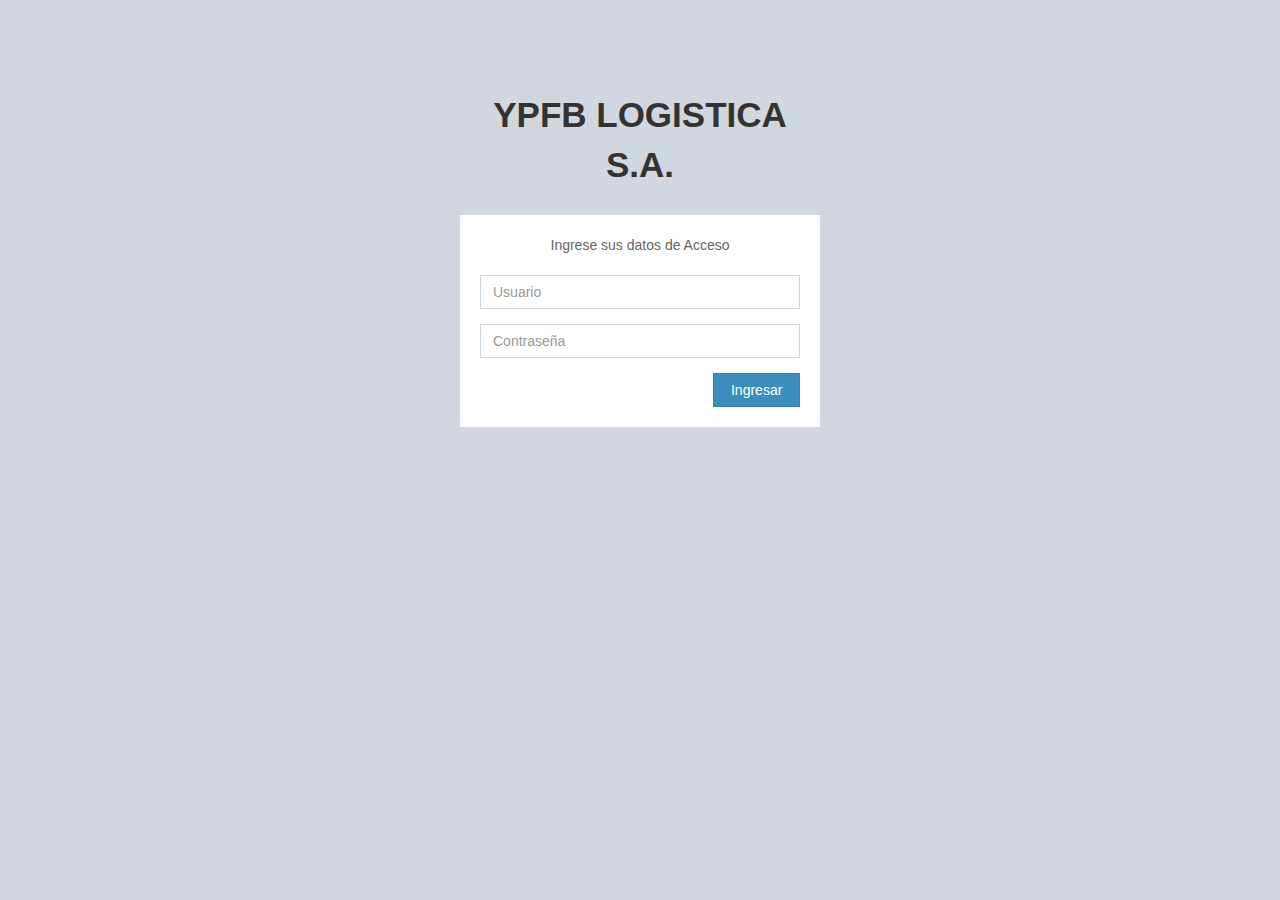
<file: index.html>
<html xmlns="http://www.w3.org/1999/xhtml" lang="en">

<head>
	<meta http-equiv="Content-Type" content="text/html; charset=utf-8" />
	<meta name="description" content="HTTrack is an easy-to-use website mirror utility. It allows you to download a World Wide website from the Internet to a local directory,building recursively all structures, getting html, images, and other files from the server to your computer. Links are rebuiltrelatively so that you can freely browse to the local site (works with any browser). You can mirror several sites together so that you can jump from one toanother. You can, also, update an existing mirror site, or resume an interrupted download. The robot is fully configurable, with an integrated help" />
	<meta name="keywords" content="httrack, HTTRACK, HTTrack, winhttrack, WINHTTRACK, WinHTTrack, offline browser, web mirror utility, aspirateur web, surf offline, web capture, www mirror utility, browse offline, local  site builder, website mirroring, aspirateur www, internet grabber, capture de site web, internet tool, hors connexion, unix, dos, windows 95, windows 98, solaris, ibm580, AIX 4.0, HTS, HTGet, web aspirator, web aspirateur, libre, GPL, GNU, free software" />
	<title>Local index - HTTrack Website Copier</title>
  <!-- Mirror and index made by HTTrack Website Copier/3.49-1 [XR&CO'2014] -->
	<style type="text/css">
	<!--

body {
	margin: 0;  padding: 0;  margin-bottom: 15px;  margin-top: 8px;
	background: #77b;
}
body, td {
	font: 14px "Trebuchet MS", Verdana, Arial, Helvetica, sans-serif;
	}

#subTitle {
	background: #000;  color: #fff;  padding: 4px;  font-weight: bold; 
	}

#siteNavigation a, #siteNavigation .current {
	font-weight: bold;  color: #448;
	}
#siteNavigation a:link    { text-decoration: none; }
#siteNavigation a:visited { text-decoration: none; }

#siteNavigation .current { background-color: #ccd; }

#siteNavigation a:hover   { text-decoration: none;  background-color: #fff;  color: #000; }
#siteNavigation a:active  { text-decoration: none;  background-color: #ccc; }


a:link    { text-decoration: underline;  color: #00f; }
a:visited { text-decoration: underline;  color: #000; }
a:hover   { text-decoration: underline;  color: #c00; }
a:active  { text-decoration: underline; }

#pageContent {
	clear: both;
	border-bottom: 6px solid #000;
	padding: 10px;  padding-top: 20px;
	line-height: 1.65em;
	background-image: url(backblue.gif);
	background-repeat: no-repeat;
	background-position: top right;
	}

#pageContent, #siteNavigation {
	background-color: #ccd;
	}


.imgLeft  { float: left;   margin-right: 10px;  margin-bottom: 10px; }
.imgRight { float: right;  margin-left: 10px;   margin-bottom: 10px; }

hr { height: 1px;  color: #000;  background-color: #000;  margin-bottom: 15px; }

h1 { margin: 0;  font-weight: bold;  font-size: 2em; }
h2 { margin: 0;  font-weight: bold;  font-size: 1.6em; }
h3 { margin: 0;  font-weight: bold;  font-size: 1.3em; }
h4 { margin: 0;  font-weight: bold;  font-size: 1.18em; }

.blak { background-color: #000; }
.hide { display: none; }
.tableWidth { min-width: 400px; }

.tblRegular       { border-collapse: collapse; }
.tblRegular td    { padding: 6px;  background-image: url(fade.gif);  border: 2px solid #99c; }
.tblHeaderColor, .tblHeaderColor td { background: #99c; }
.tblNoBorder td   { border: 0; }


// -->
</style>

</head>

<table width="76%" border="0" align="center" cellspacing="0" cellpadding="3" class="tableWidth">
	<tr>
	<td id="subTitle">HTTrack Website Copier - Open Source offline browser</td>
	</tr>
</table>
<table width="76%" border="0" align="center" cellspacing="0" cellpadding="0" class="tableWidth">
<tr class="blak">
<td>
	<table width="100%" border="0" align="center" cellspacing="1" cellpadding="0">
	<tr>
	<td colspan="6"> 
		<table width="100%" border="0" align="center" cellspacing="0" cellpadding="10">
		<tr> 
		<td id="pageContent"> 
<!-- ==================== End prologue ==================== -->

	<meta name="generator" content="HTTrack Website Copier/3.x">
	<TITLE>Local index - HTTrack</TITLE>
</HEAD>
<BODY>
<H1 ALIGN=Center>Index of locally available sites:</H1>
	<TABLE BORDER="0" WIDTH="100%" CELLSPACING="1" CELLPADDING="0">
		<TR>
			<TD BACKGROUND="fade.gif">
				&middot;
					<A HREF="www.ypfblogistica.com.bo/th/vistas/login.html">
						TH YPFB LOGISTICA
					</A>		
			</TD>
		</TR>
	</TABLE>
	<BR>
	<BR>
	<BR>
  	<H6 ALIGN="RIGHT">
	<I>Mirror and index made by HTTrack Website Copier [XR&amp;CO'2008]</I>
	</H6>
	<!-- Mirror and index made by HTTrack Website Copier/3.49-1 [XR&CO'2014] -->
	<!-- Thanks for using HTTrack Website Copier! -->
	<meta HTTP-EQUIV="Refresh" CONTENT="0; URL=www.ypfblogistica.com.bo/th/vistas/login.html">


<!-- ==================== Start epilogue ==================== -->
		</td>
		</tr>
		</table>
	</td>
	</tr>
	</table>
</td>
</tr>
</table>

<table width="76%" border="0" align="center" valign="bottom" cellspacing="0" cellpadding="0">
	<tr>
	<td id="footer"><small>&copy; 2008 Xavier Roche & other contributors - Web Design: Leto Kauler.</small></td>
	</tr>
</table>

</body>

</html>
</file>
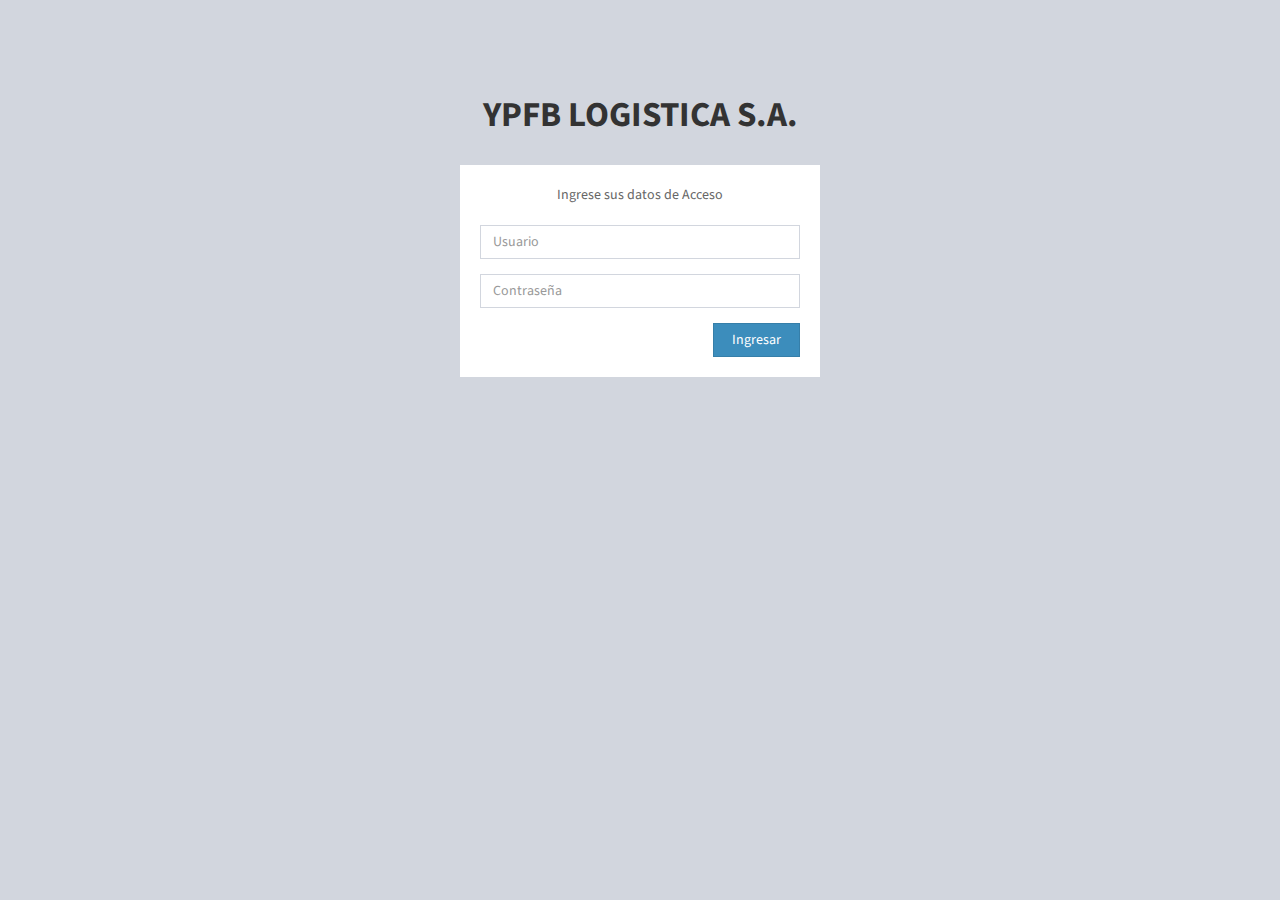
<file: www.ypfblogistica.com.bo/th/vistas/login.html>
<!DOCTYPE html>
<html>
  
<!-- Mirrored from www.ypfblogistica.com.bo/th/vistas/login.html by HTTrack Website Copier/3.x [XR&CO'2014], Tue, 01 Sep 2020 23:51:39 GMT -->
<head>
    <meta charset="utf-8">
    <meta http-equiv="X-UA-Compatible" content="IE=edge">
    <title>TH YPFB LOGISTICA S.A.</title>
    <!-- Tell the browser to be responsive to screen width -->
    <meta content="width=device-width, initial-scale=1, maximum-scale=1, user-scalable=no" name="viewport">
    <!-- Bootstrap 3.3.5 -->
    <link rel="stylesheet" href="../public/css/bootstrap.min.css">
    <!-- Font Awesome -->
    <link rel="stylesheet" href="../public/css/font-awesome.css">
   
    <!-- Theme style -->
    <link rel="stylesheet" href="../public/css/AdminLTE.min.css">
    <!-- iCheck -->
    <link rel="stylesheet" href="../public/css/blue.css">

    <!-- HTML5 Shim and Respond.js IE8 support of HTML5 elements and media queries -->
    <!-- WARNING: Respond.js doesn't work if you view the page via file:// -->
    <!--[if lt IE 9]>
        <script src="https://oss.maxcdn.com/html5shiv/3.7.3/html5shiv.min.js"></script>
        <script src="https://oss.maxcdn.com/respond/1.4.2/respond.min.js"></script>
    <![endif]-->
  </head>
  <body class="hold-transition login-page">
    <div class="login-box">
      <div class="login-logo">
          <b>YPFB LOGISTICA S.A.</b>
      </div><!-- /.login-logo -->
      <div class="login-box-body">
        <p class="login-box-msg">Ingrese sus datos de Acceso</p>
        <form method="post" id="frmAcceso">
          <div class="form-group has-feedback">
            <input type="text" class="form-control" id="logina" placeholder="Usuario" required>
            <span class="fa fa-user form-control-feedback"></span>
          </div>
          <div class="form-group has-feedback">
            <input type="password" class="form-control" id="clavea" placeholder="Contraseña" required>
            <span class="fa fa-key form-control-feedback"></span>
          </div>
          <div class="row">
            <div class="col-xs-8">              
            </div><!-- /.col -->
            <div class="col-xs-4">
              <button type="submit" class="btn btn-primary btn-block btn-flat">Ingresar</button>
            </div><!-- /.col -->
          </div>
        </form>        
      </div><!-- /.login-box-body -->
    </div><!-- /.login-box -->
    <script src="../public/js/jquery-3.1.1.min.js"></script>
    <script src="../public/js/bootstrap.min.js"></script>
    <script src="../public/js/bootbox.min.js"></script>
    <script src="scripts/login.js"></script>
  </body>

<!-- Mirrored from www.ypfblogistica.com.bo/th/vistas/login.html by HTTrack Website Copier/3.x [XR&CO'2014], Tue, 01 Sep 2020 23:51:41 GMT -->
</html>
</file>
<file: www.ypfblogistica.com.bo/th/public/css/blue.css>
/* iCheck plugin Square skin, blue
----------------------------------- */
.icheckbox_square-blue,
.iradio_square-blue {
    display: inline-block;
    *display: inline;
    vertical-align: middle;
    margin: 0;
    padding: 0;
    width: 22px;
    height: 22px;
    background: url(blue.html) no-repeat;
    border: none;
    cursor: pointer;
}

.icheckbox_square-blue {
    background-position: 0 0;
}
    .icheckbox_square-blue.hover {
        background-position: -24px 0;
    }
    .icheckbox_square-blue.checked {
        background-position: -48px 0;
    }
    .icheckbox_square-blue.disabled {
        background-position: -72px 0;
        cursor: default;
    }
    .icheckbox_square-blue.checked.disabled {
        background-position: -96px 0;
    }

.iradio_square-blue {
    background-position: -120px 0;
}
    .iradio_square-blue.hover {
        background-position: -144px 0;
    }
    .iradio_square-blue.checked {
        background-position: -168px 0;
    }
    .iradio_square-blue.disabled {
        background-position: -192px 0;
        cursor: default;
    }
    .iradio_square-blue.checked.disabled {
        background-position: -216px 0;
    }

/* Retina support */
@media only screen and (-webkit-min-device-pixel-ratio: 1.5),
       only screen and (-moz-min-device-pixel-ratio: 1.5),
       only screen and (-o-min-device-pixel-ratio: 3/2),
       only screen and (min-device-pixel-ratio: 1.5) {
    .icheckbox_square-blue,
    .iradio_square-blue {
        background-image: url(blue%402x.html);
        -webkit-background-size: 240px 24px;
        background-size: 240px 24px;
    }
}
</file>
<file: www.ypfblogistica.com.bo/th/public/css/AdminLTE.min.css>
@import url(https://fonts.googleapis.com/css?family=Source+Sans+Pro:300,400,600,700,300italic,400italic,600italic);/*!
 *   AdminLTE v2.3.0
 *   Author: Almsaeed Studio
 *	 Website: Almsaeed Studio <http://almsaeedstudio.com>
 *   License: Open source - MIT
 *           Please visit http://opensource.org/licenses/MIT for more information
!*/html,body{min-height:100%}.layout-boxed html,.layout-boxed body{height:100%}body{-webkit-font-smoothing:antialiased;-moz-osx-font-smoothing:grayscale;font-family:'Source Sans Pro','Helvetica Neue',Helvetica,Arial,sans-serif;font-weight:400;overflow-x:hidden;overflow-y:auto}.wrapper{min-height:100%;position:static;overflow:hidden}.wrapper:before,.wrapper:after{content:" ";display:table}.wrapper:after{clear:both}.layout-boxed .wrapper{max-width:1250px;margin:0 auto;min-height:100%;box-shadow:0 0 8px rgba(0,0,0,0.5);position:relative}.layout-boxed{background:url('../img/boxed-bg.html') repeat fixed}.content-wrapper,.right-side,.main-footer{-webkit-transition:-webkit-transform .3s ease-in-out,margin .3s ease-in-out;-moz-transition:-moz-transform .3s ease-in-out,margin .3s ease-in-out;-o-transition:-o-transform .3s ease-in-out,margin .3s ease-in-out;transition:transform .3s ease-in-out,margin .3s ease-in-out;margin-left:230px;z-index:820}.layout-top-nav .content-wrapper,.layout-top-nav .right-side,.layout-top-nav .main-footer{margin-left:0}@media (max-width:767px){.content-wrapper,.right-side,.main-footer{margin-left:0}}@media (min-width:768px){.sidebar-collapse .content-wrapper,.sidebar-collapse .right-side,.sidebar-collapse .main-footer{margin-left:0}}@media (max-width:767px){.sidebar-open .content-wrapper,.sidebar-open .right-side,.sidebar-open .main-footer{-webkit-transform:translate(230px, 0);-ms-transform:translate(230px, 0);-o-transform:translate(230px, 0);transform:translate(230px, 0)}}.content-wrapper,.right-side{min-height:100%;background-color:#ecf0f5;z-index:800}.main-footer{background:#fff;padding:15px;color:#444;border-top:1px solid #d2d6de}.fixed .main-header,.fixed .main-sidebar,.fixed .left-side{position:fixed}.fixed .main-header{top:0;right:0;left:0}.fixed .content-wrapper,.fixed .right-side{padding-top:50px}@media (max-width:767px){.fixed .content-wrapper,.fixed .right-side{padding-top:100px}}.fixed.layout-boxed .wrapper{max-width:100%}body.hold-transition .content-wrapper,body.hold-transition .right-side,body.hold-transition .main-footer,body.hold-transition .main-sidebar,body.hold-transition .left-side,body.hold-transition .main-header>.navbar,body.hold-transition .main-header .logo{-webkit-transition:none;-o-transition:none;transition:none}.content{min-height:250px;padding:15px;margin-right:auto;margin-left:auto;padding-left:15px;padding-right:15px}h1,h2,h3,h4,h5,h6,.h1,.h2,.h3,.h4,.h5,.h6{font-family:'Source Sans Pro',sans-serif}a{color:#3c8dbc}a:hover,a:active,a:focus{outline:none;text-decoration:none;color:#72afd2}.page-header{margin:10px 0 20px 0;font-size:22px}.page-header>small{color:#666;display:block;margin-top:5px}.main-header{position:relative;max-height:100px;z-index:1030}.main-header>.navbar{-webkit-transition:margin-left .3s ease-in-out;-o-transition:margin-left .3s ease-in-out;transition:margin-left .3s ease-in-out;margin-bottom:0;margin-left:230px;border:none;min-height:50px;border-radius:0}.layout-top-nav .main-header>.navbar{margin-left:0}.main-header #navbar-search-input.form-control{background:rgba(255,255,255,0.2);border-color:transparent}.main-header #navbar-search-input.form-control:focus,.main-header #navbar-search-input.form-control:active{border-color:rgba(0,0,0,0.1);background:rgba(255,255,255,0.9)}.main-header #navbar-search-input.form-control::-moz-placeholder{color:#ccc;opacity:1}.main-header #navbar-search-input.form-control:-ms-input-placeholder{color:#ccc}.main-header #navbar-search-input.form-control::-webkit-input-placeholder{color:#ccc}.main-header .navbar-custom-menu,.main-header .navbar-right{float:right}@media (max-width:991px){.main-header .navbar-custom-menu a,.main-header .navbar-right a{color:inherit;background:transparent}}@media (max-width:767px){.main-header .navbar-right{float:none}.navbar-collapse .main-header .navbar-right{margin:7.5px -15px}.main-header .navbar-right>li{color:inherit;border:0}}.main-header .sidebar-toggle{float:left;background-color:transparent;background-image:none;padding:15px 15px;font-family:fontAwesome}.main-header .sidebar-toggle:before{content:"\f0c9"}.main-header .sidebar-toggle:hover{color:#fff}.main-header .sidebar-toggle:focus,.main-header .sidebar-toggle:active{background:transparent}.main-header .sidebar-toggle .icon-bar{display:none}.main-header .navbar .nav>li.user>a>.fa,.main-header .navbar .nav>li.user>a>.glyphicon,.main-header .navbar .nav>li.user>a>.ion{margin-right:5px}.main-header .navbar .nav>li>a>.label{position:absolute;top:9px;right:7px;text-align:center;font-size:9px;padding:2px 3px;line-height:.9}.main-header .logo{-webkit-transition:width .3s ease-in-out;-o-transition:width .3s ease-in-out;transition:width .3s ease-in-out;display:block;float:left;height:50px;font-size:20px;line-height:50px;text-align:center;width:230px;font-family:"Helvetica Neue",Helvetica,Arial,sans-serif;padding:0 15px;font-weight:300;overflow:hidden}.main-header .logo .logo-lg{display:block}.main-header .logo .logo-mini{display:none}.main-header .navbar-brand{color:#fff}.content-header{position:relative;padding:15px 15px 0 15px}.content-header>h1{margin:0;font-size:24px}.content-header>h1>small{font-size:15px;display:inline-block;padding-left:4px;font-weight:300}.content-header>.breadcrumb{float:right;background:transparent;margin-top:0;margin-bottom:0;font-size:12px;padding:7px 5px;position:absolute;top:15px;right:10px;border-radius:2px}.content-header>.breadcrumb>li>a{color:#444;text-decoration:none;display:inline-block}.content-header>.breadcrumb>li>a>.fa,.content-header>.breadcrumb>li>a>.glyphicon,.content-header>.breadcrumb>li>a>.ion{margin-right:5px}.content-header>.breadcrumb>li+li:before{content:'>\00a0'}@media (max-width:991px){.content-header>.breadcrumb{position:relative;margin-top:5px;top:0;right:0;float:none;background:#d2d6de;padding-left:10px}.content-header>.breadcrumb li:before{color:#97a0b3}}.navbar-toggle{color:#fff;border:0;margin:0;padding:15px 15px}@media (max-width:991px){.navbar-custom-menu .navbar-nav>li{float:left}.navbar-custom-menu .navbar-nav{margin:0;float:left}.navbar-custom-menu .navbar-nav>li>a{padding-top:15px;padding-bottom:15px;line-height:20px}}@media (max-width:767px){.main-header{position:relative}.main-header .logo,.main-header .navbar{width:100%;float:none}.main-header .navbar{margin:0}.main-header .navbar-custom-menu{float:right}}@media (max-width:991px){.navbar-collapse.pull-left{float:none!important}.navbar-collapse.pull-left+.navbar-custom-menu{display:block;position:absolute;top:0;right:40px}}.main-sidebar,.left-side{position:absolute;top:0;left:0;padding-top:50px;min-height:100%;width:230px;z-index:810;-webkit-transition:-webkit-transform .3s ease-in-out,width .3s ease-in-out;-moz-transition:-moz-transform .3s ease-in-out,width .3s ease-in-out;-o-transition:-o-transform .3s ease-in-out,width .3s ease-in-out;transition:transform .3s ease-in-out,width .3s ease-in-out}@media (max-width:767px){.main-sidebar,.left-side{padding-top:100px}}@media (max-width:767px){.main-sidebar,.left-side{-webkit-transform:translate(-230px, 0);-ms-transform:translate(-230px, 0);-o-transform:translate(-230px, 0);transform:translate(-230px, 0)}}@media (min-width:768px){.sidebar-collapse .main-sidebar,.sidebar-collapse .left-side{-webkit-transform:translate(-230px, 0);-ms-transform:translate(-230px, 0);-o-transform:translate(-230px, 0);transform:translate(-230px, 0)}}@media (max-width:767px){.sidebar-open .main-sidebar,.sidebar-open .left-side{-webkit-transform:translate(0, 0);-ms-transform:translate(0, 0);-o-transform:translate(0, 0);transform:translate(0, 0)}}.sidebar{padding-bottom:10px}.sidebar-form input:focus{border-color:transparent}.user-panel{position:relative;width:100%;padding:10px;overflow:hidden}.user-panel:before,.user-panel:after{content:" ";display:table}.user-panel:after{clear:both}.user-panel>.image>img{width:100%;max-width:45px;height:auto}.user-panel>.info{padding:5px 5px 5px 15px;line-height:1;position:absolute;left:55px}.user-panel>.info>p{font-weight:600;margin-bottom:9px}.user-panel>.info>a{text-decoration:none;padding-right:5px;margin-top:3px;font-size:11px}.user-panel>.info>a>.fa,.user-panel>.info>a>.ion,.user-panel>.info>a>.glyphicon{margin-right:3px}.sidebar-menu{list-style:none;margin:0;padding:0}.sidebar-menu>li{position:relative;margin:0;padding:0}.sidebar-menu>li>a{padding:12px 5px 12px 15px;display:block}.sidebar-menu>li>a>.fa,.sidebar-menu>li>a>.glyphicon,.sidebar-menu>li>a>.ion{width:20px}.sidebar-menu>li .label,.sidebar-menu>li .badge{margin-top:3px;margin-right:5px}.sidebar-menu li.header{padding:10px 25px 10px 15px;font-size:12px}.sidebar-menu li>a>.fa-angle-left{width:auto;height:auto;padding:0;margin-right:10px;margin-top:3px}.sidebar-menu li.active>a>.fa-angle-left{-webkit-transform:rotate(-90deg);-ms-transform:rotate(-90deg);-o-transform:rotate(-90deg);transform:rotate(-90deg)}.sidebar-menu li.active>.treeview-menu{display:block}.sidebar-menu .treeview-menu{display:none;list-style:none;padding:0;margin:0;padding-left:5px}.sidebar-menu .treeview-menu .treeview-menu{padding-left:20px}.sidebar-menu .treeview-menu>li{margin:0}.sidebar-menu .treeview-menu>li>a{padding:5px 5px 5px 15px;display:block;font-size:14px}.sidebar-menu .treeview-menu>li>a>.fa,.sidebar-menu .treeview-menu>li>a>.glyphicon,.sidebar-menu .treeview-menu>li>a>.ion{width:20px}.sidebar-menu .treeview-menu>li>a>.fa-angle-left,.sidebar-menu .treeview-menu>li>a>.fa-angle-down{width:auto}@media (min-width:768px){.sidebar-mini.sidebar-collapse .content-wrapper,.sidebar-mini.sidebar-collapse .right-side,.sidebar-mini.sidebar-collapse .main-footer{margin-left:50px!important;z-index:840}.sidebar-mini.sidebar-collapse .main-sidebar{-webkit-transform:translate(0, 0);-ms-transform:translate(0, 0);-o-transform:translate(0, 0);transform:translate(0, 0);width:50px!important;z-index:850}.sidebar-mini.sidebar-collapse .sidebar-menu>li{position:relative}.sidebar-mini.sidebar-collapse .sidebar-menu>li>a{margin-right:0}.sidebar-mini.sidebar-collapse .sidebar-menu>li>a>span{border-top-right-radius:4px}.sidebar-mini.sidebar-collapse .sidebar-menu>li:not(.treeview)>a>span{border-bottom-right-radius:4px}.sidebar-mini.sidebar-collapse .sidebar-menu>li>.treeview-menu{padding-top:5px;padding-bottom:5px;border-bottom-right-radius:4px}.sidebar-mini.sidebar-collapse .sidebar-menu>li:hover>a>span:not(.pull-right),.sidebar-mini.sidebar-collapse .sidebar-menu>li:hover>.treeview-menu{display:block!important;position:absolute;width:180px;left:50px}.sidebar-mini.sidebar-collapse .sidebar-menu>li:hover>a>span{top:0;margin-left:-3px;padding:12px 5px 12px 20px;background-color:inherit}.sidebar-mini.sidebar-collapse .sidebar-menu>li:hover>.treeview-menu{top:44px;margin-left:0}.sidebar-mini.sidebar-collapse .main-sidebar .user-panel>.info,.sidebar-mini.sidebar-collapse .sidebar-form,.sidebar-mini.sidebar-collapse .sidebar-menu>li>a>span,.sidebar-mini.sidebar-collapse .sidebar-menu>li>.treeview-menu,.sidebar-mini.sidebar-collapse .sidebar-menu>li>a>.pull-right,.sidebar-mini.sidebar-collapse .sidebar-menu li.header{display:none!important;-webkit-transform:translateZ(0)}.sidebar-mini.sidebar-collapse .main-header .logo{width:50px}.sidebar-mini.sidebar-collapse .main-header .logo>.logo-mini{display:block;margin-left:-15px;margin-right:-15px;font-size:18px}.sidebar-mini.sidebar-collapse .main-header .logo>.logo-lg{display:none}.sidebar-mini.sidebar-collapse .main-header .navbar{margin-left:50px}}.sidebar-menu,.main-sidebar .user-panel,.sidebar-menu>li.header{white-space:nowrap;overflow:hidden}.sidebar-menu:hover{overflow:visible}.sidebar-form,.sidebar-menu>li.header{overflow:hidden;text-overflow:clip}.sidebar-menu li>a{position:relative}.sidebar-menu li>a>.pull-right{position:absolute;top:50%;right:10px;margin-top:-7px}.control-sidebar-bg{position:fixed;z-index:1000;bottom:0}.control-sidebar-bg,.control-sidebar{top:0;right:-230px;width:230px;-webkit-transition:right .3s ease-in-out;-o-transition:right .3s ease-in-out;transition:right .3s ease-in-out}.control-sidebar{position:absolute;padding-top:50px;z-index:1010}@media (max-width:768px){.control-sidebar{padding-top:100px}}.control-sidebar>.tab-content{padding:10px 15px}.control-sidebar.control-sidebar-open,.control-sidebar.control-sidebar-open+.control-sidebar-bg{right:0}.control-sidebar-open .control-sidebar-bg,.control-sidebar-open .control-sidebar{right:0}@media (min-width:768px){.control-sidebar-open .content-wrapper,.control-sidebar-open .right-side,.control-sidebar-open .main-footer{margin-right:230px}}.nav-tabs.control-sidebar-tabs>li:first-of-type>a,.nav-tabs.control-sidebar-tabs>li:first-of-type>a:hover,.nav-tabs.control-sidebar-tabs>li:first-of-type>a:focus{border-left-width:0}.nav-tabs.control-sidebar-tabs>li>a{border-radius:0}.nav-tabs.control-sidebar-tabs>li>a,.nav-tabs.control-sidebar-tabs>li>a:hover{border-top:none;border-right:none;border-left:1px solid transparent;border-bottom:1px solid transparent}.nav-tabs.control-sidebar-tabs>li>a .icon{font-size:16px}.nav-tabs.control-sidebar-tabs>li.active>a,.nav-tabs.control-sidebar-tabs>li.active>a:hover,.nav-tabs.control-sidebar-tabs>li.active>a:focus,.nav-tabs.control-sidebar-tabs>li.active>a:active{border-top:none;border-right:none;border-bottom:none}@media (max-width:768px){.nav-tabs.control-sidebar-tabs{display:table}.nav-tabs.control-sidebar-tabs>li{display:table-cell}}.control-sidebar-heading{font-weight:400;font-size:16px;padding:10px 0;margin-bottom:10px}.control-sidebar-subheading{display:block;font-weight:400;font-size:14px}.control-sidebar-menu{list-style:none;padding:0;margin:0 -15px}.control-sidebar-menu>li>a{display:block;padding:10px 15px}.control-sidebar-menu>li>a:before,.control-sidebar-menu>li>a:after{content:" ";display:table}.control-sidebar-menu>li>a:after{clear:both}.control-sidebar-menu>li>a>.control-sidebar-subheading{margin-top:0}.control-sidebar-menu .menu-icon{float:left;width:35px;height:35px;border-radius:50%;text-align:center;line-height:35px}.control-sidebar-menu .menu-info{margin-left:45px;margin-top:3px}.control-sidebar-menu .menu-info>.control-sidebar-subheading{margin:0}.control-sidebar-menu .menu-info>p{margin:0;font-size:11px}.control-sidebar-menu .progress{margin:0}.control-sidebar-dark{color:#b8c7ce}.control-sidebar-dark,.control-sidebar-dark+.control-sidebar-bg{background:#222d32}.control-sidebar-dark .nav-tabs.control-sidebar-tabs{border-bottom:#1c2529}.control-sidebar-dark .nav-tabs.control-sidebar-tabs>li>a{background:#181f23;color:#b8c7ce}.control-sidebar-dark .nav-tabs.control-sidebar-tabs>li>a,.control-sidebar-dark .nav-tabs.control-sidebar-tabs>li>a:hover,.control-sidebar-dark .nav-tabs.control-sidebar-tabs>li>a:focus{border-left-color:#141a1d;border-bottom-color:#141a1d}.control-sidebar-dark .nav-tabs.control-sidebar-tabs>li>a:hover,.control-sidebar-dark .nav-tabs.control-sidebar-tabs>li>a:focus,.control-sidebar-dark .nav-tabs.control-sidebar-tabs>li>a:active{background:#1c2529}.control-sidebar-dark .nav-tabs.control-sidebar-tabs>li>a:hover{color:#fff}.control-sidebar-dark .nav-tabs.control-sidebar-tabs>li.active>a,.control-sidebar-dark .nav-tabs.control-sidebar-tabs>li.active>a:hover,.control-sidebar-dark .nav-tabs.control-sidebar-tabs>li.active>a:focus,.control-sidebar-dark .nav-tabs.control-sidebar-tabs>li.active>a:active{background:#222d32;color:#fff}.control-sidebar-dark .control-sidebar-heading,.control-sidebar-dark .control-sidebar-subheading{color:#fff}.control-sidebar-dark .control-sidebar-menu>li>a:hover{background:#1e282c}.control-sidebar-dark .control-sidebar-menu>li>a .menu-info>p{color:#b8c7ce}.control-sidebar-light{color:#5e5e5e}.control-sidebar-light,.control-sidebar-light+.control-sidebar-bg{background:#f9fafc;border-left:1px solid #d2d6de}.control-sidebar-light .nav-tabs.control-sidebar-tabs{border-bottom:#d2d6de}.control-sidebar-light .nav-tabs.control-sidebar-tabs>li>a{background:#e8ecf4;color:#444}.control-sidebar-light .nav-tabs.control-sidebar-tabs>li>a,.control-sidebar-light .nav-tabs.control-sidebar-tabs>li>a:hover,.control-sidebar-light .nav-tabs.control-sidebar-tabs>li>a:focus{border-left-color:#d2d6de;border-bottom-color:#d2d6de}.control-sidebar-light .nav-tabs.control-sidebar-tabs>li>a:hover,.control-sidebar-light .nav-tabs.control-sidebar-tabs>li>a:focus,.control-sidebar-light .nav-tabs.control-sidebar-tabs>li>a:active{background:#eff1f7}.control-sidebar-light .nav-tabs.control-sidebar-tabs>li.active>a,.control-sidebar-light .nav-tabs.control-sidebar-tabs>li.active>a:hover,.control-sidebar-light .nav-tabs.control-sidebar-tabs>li.active>a:focus,.control-sidebar-light .nav-tabs.control-sidebar-tabs>li.active>a:active{background:#f9fafc;color:#111}.control-sidebar-light .control-sidebar-heading,.control-sidebar-light .control-sidebar-subheading{color:#111}.control-sidebar-light .control-sidebar-menu{margin-left:-14px}.control-sidebar-light .control-sidebar-menu>li>a:hover{background:#f4f4f5}.control-sidebar-light .control-sidebar-menu>li>a .menu-info>p{color:#5e5e5e}.dropdown-menu{box-shadow:none;border-color:#eee}.dropdown-menu>li>a{color:#777}.dropdown-menu>li>a>.glyphicon,.dropdown-menu>li>a>.fa,.dropdown-menu>li>a>.ion{margin-right:10px}.dropdown-menu>li>a:hover{background-color:#e1e3e9;color:#333}.dropdown-menu>.divider{background-color:#eee}.navbar-nav>.notifications-menu>.dropdown-menu,.navbar-nav>.messages-menu>.dropdown-menu,.navbar-nav>.tasks-menu>.dropdown-menu{width:280px;padding:0 0 0 0;margin:0;top:100%}.navbar-nav>.notifications-menu>.dropdown-menu>li,.navbar-nav>.messages-menu>.dropdown-menu>li,.navbar-nav>.tasks-menu>.dropdown-menu>li{position:relative}.navbar-nav>.notifications-menu>.dropdown-menu>li.header,.navbar-nav>.messages-menu>.dropdown-menu>li.header,.navbar-nav>.tasks-menu>.dropdown-menu>li.header{border-top-left-radius:4px;border-top-right-radius:4px;border-bottom-right-radius:0;border-bottom-left-radius:0;background-color:#ffffff;padding:7px 10px;border-bottom:1px solid #f4f4f4;color:#444444;font-size:14px}.navbar-nav>.notifications-menu>.dropdown-menu>li.footer>a,.navbar-nav>.messages-menu>.dropdown-menu>li.footer>a,.navbar-nav>.tasks-menu>.dropdown-menu>li.footer>a{border-top-left-radius:0;border-top-right-radius:0;border-bottom-right-radius:4px;border-bottom-left-radius:4px;font-size:12px;background-color:#fff;padding:7px 10px;border-bottom:1px solid #eeeeee;color:#444!important;text-align:center}@media (max-width:991px){.navbar-nav>.notifications-menu>.dropdown-menu>li.footer>a,.navbar-nav>.messages-menu>.dropdown-menu>li.footer>a,.navbar-nav>.tasks-menu>.dropdown-menu>li.footer>a{background:#fff!important;color:#444!important}}.navbar-nav>.notifications-menu>.dropdown-menu>li.footer>a:hover,.navbar-nav>.messages-menu>.dropdown-menu>li.footer>a:hover,.navbar-nav>.tasks-menu>.dropdown-menu>li.footer>a:hover{text-decoration:none;font-weight:normal}.navbar-nav>.notifications-menu>.dropdown-menu>li .menu,.navbar-nav>.messages-menu>.dropdown-menu>li .menu,.navbar-nav>.tasks-menu>.dropdown-menu>li .menu{max-height:200px;margin:0;padding:0;list-style:none;overflow-x:hidden}.navbar-nav>.notifications-menu>.dropdown-menu>li .menu>li>a,.navbar-nav>.messages-menu>.dropdown-menu>li .menu>li>a,.navbar-nav>.tasks-menu>.dropdown-menu>li .menu>li>a{display:block;white-space:nowrap;border-bottom:1px solid #f4f4f4}.navbar-nav>.notifications-menu>.dropdown-menu>li .menu>li>a:hover,.navbar-nav>.messages-menu>.dropdown-menu>li .menu>li>a:hover,.navbar-nav>.tasks-menu>.dropdown-menu>li .menu>li>a:hover{background:#f4f4f4;text-decoration:none}.navbar-nav>.notifications-menu>.dropdown-menu>li .menu>li>a{color:#444444;overflow:hidden;text-overflow:ellipsis;white-space:nowrap;padding:10px}.navbar-nav>.notifications-menu>.dropdown-menu>li .menu>li>a>.glyphicon,.navbar-nav>.notifications-menu>.dropdown-menu>li .menu>li>a>.fa,.navbar-nav>.notifications-menu>.dropdown-menu>li .menu>li>a>.ion{width:20px}.navbar-nav>.messages-menu>.dropdown-menu>li .menu>li>a{margin:0;padding:10px 10px}.navbar-nav>.messages-menu>.dropdown-menu>li .menu>li>a>div>img{margin:auto 10px auto auto;width:40px;height:40px}.navbar-nav>.messages-menu>.dropdown-menu>li .menu>li>a>h4{padding:0;margin:0 0 0 45px;color:#444444;font-size:15px;position:relative}.navbar-nav>.messages-menu>.dropdown-menu>li .menu>li>a>h4>small{color:#999999;font-size:10px;position:absolute;top:0;right:0}.navbar-nav>.messages-menu>.dropdown-menu>li .menu>li>a>p{margin:0 0 0 45px;font-size:12px;color:#888888}.navbar-nav>.messages-menu>.dropdown-menu>li .menu>li>a:before,.navbar-nav>.messages-menu>.dropdown-menu>li .menu>li>a:after{content:" ";display:table}.navbar-nav>.messages-menu>.dropdown-menu>li .menu>li>a:after{clear:both}.navbar-nav>.tasks-menu>.dropdown-menu>li .menu>li>a{padding:10px}.navbar-nav>.tasks-menu>.dropdown-menu>li .menu>li>a>h3{font-size:14px;padding:0;margin:0 0 10px 0;color:#666666}.navbar-nav>.tasks-menu>.dropdown-menu>li .menu>li>a>.progress{padding:0;margin:0}.navbar-nav>.user-menu>.dropdown-menu{border-top-right-radius:0;border-top-left-radius:0;padding:1px 0 0 0;border-top-width:0;width:280px}.navbar-nav>.user-menu>.dropdown-menu,.navbar-nav>.user-menu>.dropdown-menu>.user-body{border-bottom-right-radius:4px;border-bottom-left-radius:4px}.navbar-nav>.user-menu>.dropdown-menu>li.user-header{height:175px;padding:10px;text-align:center}.navbar-nav>.user-menu>.dropdown-menu>li.user-header>img{z-index:5;height:90px;width:90px;border:3px solid;border-color:transparent;border-color:rgba(255,255,255,0.2)}.navbar-nav>.user-menu>.dropdown-menu>li.user-header>p{z-index:5;color:#fff;color:rgba(255,255,255,0.8);font-size:17px;margin-top:10px}.navbar-nav>.user-menu>.dropdown-menu>li.user-header>p>small{display:block;font-size:12px}.navbar-nav>.user-menu>.dropdown-menu>.user-body{padding:15px;border-bottom:1px solid #f4f4f4;border-top:1px solid #dddddd}.navbar-nav>.user-menu>.dropdown-menu>.user-body:before,.navbar-nav>.user-menu>.dropdown-menu>.user-body:after{content:" ";display:table}.navbar-nav>.user-menu>.dropdown-menu>.user-body:after{clear:both}.navbar-nav>.user-menu>.dropdown-menu>.user-body a{color:#444 !important}@media (max-width:991px){.navbar-nav>.user-menu>.dropdown-menu>.user-body a{background:#fff !important;color:#444 !important}}.navbar-nav>.user-menu>.dropdown-menu>.user-footer{background-color:#f9f9f9;padding:10px}.navbar-nav>.user-menu>.dropdown-menu>.user-footer:before,.navbar-nav>.user-menu>.dropdown-menu>.user-footer:after{content:" ";display:table}.navbar-nav>.user-menu>.dropdown-menu>.user-footer:after{clear:both}.navbar-nav>.user-menu>.dropdown-menu>.user-footer .btn-default{color:#666666}@media (max-width:991px){.navbar-nav>.user-menu>.dropdown-menu>.user-footer .btn-default:hover{background-color:#f9f9f9}}.navbar-nav>.user-menu .user-image{float:left;width:25px;height:25px;border-radius:50%;margin-right:10px;margin-top:-2px}@media (max-width:767px){.navbar-nav>.user-menu .user-image{float:none;margin-right:0;margin-top:-8px;line-height:10px}}.open:not(.dropup)>.animated-dropdown-menu{backface-visibility:visible !important;-webkit-animation:flipInX .7s both;-o-animation:flipInX .7s both;animation:flipInX .7s both}@keyframes flipInX{0%{transform:perspective(400px) rotate3d(1, 0, 0, 90deg);transition-timing-function:ease-in;opacity:0}40%{transform:perspective(400px) rotate3d(1, 0, 0, -20deg);transition-timing-function:ease-in}60%{transform:perspective(400px) rotate3d(1, 0, 0, 10deg);opacity:1}80%{transform:perspective(400px) rotate3d(1, 0, 0, -5deg)}100%{transform:perspective(400px)}}@-webkit-keyframes flipInX{0%{-webkit-transform:perspective(400px) rotate3d(1, 0, 0, 90deg);-webkit-transition-timing-function:ease-in;opacity:0}40%{-webkit-transform:perspective(400px) rotate3d(1, 0, 0, -20deg);-webkit-transition-timing-function:ease-in}60%{-webkit-transform:perspective(400px) rotate3d(1, 0, 0, 10deg);opacity:1}80%{-webkit-transform:perspective(400px) rotate3d(1, 0, 0, -5deg)}100%{-webkit-transform:perspective(400px)}}.navbar-custom-menu>.navbar-nav>li{position:relative}.navbar-custom-menu>.navbar-nav>li>.dropdown-menu{position:absolute;right:0;left:auto}@media (max-width:991px){.navbar-custom-menu>.navbar-nav{float:right}.navbar-custom-menu>.navbar-nav>li{position:static}.navbar-custom-menu>.navbar-nav>li>.dropdown-menu{position:absolute;right:5%;left:auto;border:1px solid #ddd;background:#fff}}.form-control{border-radius:0;box-shadow:none;border-color:#d2d6de}.form-control:focus{border-color:#3c8dbc;box-shadow:none}.form-control::-moz-placeholder,.form-control:-ms-input-placeholder,.form-control::-webkit-input-placeholder{color:#bbb;opacity:1}.form-control:not(select){-webkit-appearance:none;-moz-appearance:none;appearance:none}.form-group.has-success label{color:#00a65a}.form-group.has-success .form-control{border-color:#00a65a;box-shadow:none}.form-group.has-warning label{color:#f39c12}.form-group.has-warning .form-control{border-color:#f39c12;box-shadow:none}.form-group.has-error label{color:#dd4b39}.form-group.has-error .form-control{border-color:#dd4b39;box-shadow:none}.input-group .input-group-addon{border-radius:0;border-color:#d2d6de;background-color:#fff}.btn-group-vertical .btn.btn-flat:first-of-type,.btn-group-vertical .btn.btn-flat:last-of-type{border-radius:0}.icheck>label{padding-left:0}.form-control-feedback.fa{line-height:34px}.input-lg+.form-control-feedback.fa,.input-group-lg+.form-control-feedback.fa,.form-group-lg .form-control+.form-control-feedback.fa{line-height:46px}.input-sm+.form-control-feedback.fa,.input-group-sm+.form-control-feedback.fa,.form-group-sm .form-control+.form-control-feedback.fa{line-height:30px}.progress,.progress>.progress-bar{-webkit-box-shadow:none;box-shadow:none}.progress,.progress>.progress-bar,.progress .progress-bar,.progress>.progress-bar .progress-bar{border-radius:1px}.progress.sm,.progress-sm{height:10px}.progress.sm,.progress-sm,.progress.sm .progress-bar,.progress-sm .progress-bar{border-radius:1px}.progress.xs,.progress-xs{height:7px}.progress.xs,.progress-xs,.progress.xs .progress-bar,.progress-xs .progress-bar{border-radius:1px}.progress.xxs,.progress-xxs{height:3px}.progress.xxs,.progress-xxs,.progress.xxs .progress-bar,.progress-xxs .progress-bar{border-radius:1px}.progress.vertical{position:relative;width:30px;height:200px;display:inline-block;margin-right:10px}.progress.vertical>.progress-bar{width:100%;position:absolute;bottom:0}.progress.vertical.sm,.progress.vertical.progress-sm{width:20px}.progress.vertical.xs,.progress.vertical.progress-xs{width:10px}.progress.vertical.xxs,.progress.vertical.progress-xxs{width:3px}.progress-group .progress-text{font-weight:600}.progress-group .progress-number{float:right}.table tr>td .progress{margin:0}.progress-bar-light-blue,.progress-bar-primary{background-color:#3c8dbc}.progress-striped .progress-bar-light-blue,.progress-striped .progress-bar-primary{background-image:-webkit-linear-gradient(45deg, rgba(255,255,255,0.15) 25%, transparent 25%, transparent 50%, rgba(255,255,255,0.15) 50%, rgba(255,255,255,0.15) 75%, transparent 75%, transparent);background-image:-o-linear-gradient(45deg, rgba(255,255,255,0.15) 25%, transparent 25%, transparent 50%, rgba(255,255,255,0.15) 50%, rgba(255,255,255,0.15) 75%, transparent 75%, transparent);background-image:linear-gradient(45deg, rgba(255,255,255,0.15) 25%, transparent 25%, transparent 50%, rgba(255,255,255,0.15) 50%, rgba(255,255,255,0.15) 75%, transparent 75%, transparent)}.progress-bar-green,.progress-bar-success{background-color:#00a65a}.progress-striped .progress-bar-green,.progress-striped .progress-bar-success{background-image:-webkit-linear-gradient(45deg, rgba(255,255,255,0.15) 25%, transparent 25%, transparent 50%, rgba(255,255,255,0.15) 50%, rgba(255,255,255,0.15) 75%, transparent 75%, transparent);background-image:-o-linear-gradient(45deg, rgba(255,255,255,0.15) 25%, transparent 25%, transparent 50%, rgba(255,255,255,0.15) 50%, rgba(255,255,255,0.15) 75%, transparent 75%, transparent);background-image:linear-gradient(45deg, rgba(255,255,255,0.15) 25%, transparent 25%, transparent 50%, rgba(255,255,255,0.15) 50%, rgba(255,255,255,0.15) 75%, transparent 75%, transparent)}.progress-bar-aqua,.progress-bar-info{background-color:#00c0ef}.progress-striped .progress-bar-aqua,.progress-striped .progress-bar-info{background-image:-webkit-linear-gradient(45deg, rgba(255,255,255,0.15) 25%, transparent 25%, transparent 50%, rgba(255,255,255,0.15) 50%, rgba(255,255,255,0.15) 75%, transparent 75%, transparent);background-image:-o-linear-gradient(45deg, rgba(255,255,255,0.15) 25%, transparent 25%, transparent 50%, rgba(255,255,255,0.15) 50%, rgba(255,255,255,0.15) 75%, transparent 75%, transparent);background-image:linear-gradient(45deg, rgba(255,255,255,0.15) 25%, transparent 25%, transparent 50%, rgba(255,255,255,0.15) 50%, rgba(255,255,255,0.15) 75%, transparent 75%, transparent)}.progress-bar-yellow,.progress-bar-warning{background-color:#f39c12}.progress-striped .progress-bar-yellow,.progress-striped .progress-bar-warning{background-image:-webkit-linear-gradient(45deg, rgba(255,255,255,0.15) 25%, transparent 25%, transparent 50%, rgba(255,255,255,0.15) 50%, rgba(255,255,255,0.15) 75%, transparent 75%, transparent);background-image:-o-linear-gradient(45deg, rgba(255,255,255,0.15) 25%, transparent 25%, transparent 50%, rgba(255,255,255,0.15) 50%, rgba(255,255,255,0.15) 75%, transparent 75%, transparent);background-image:linear-gradient(45deg, rgba(255,255,255,0.15) 25%, transparent 25%, transparent 50%, rgba(255,255,255,0.15) 50%, rgba(255,255,255,0.15) 75%, transparent 75%, transparent)}.progress-bar-red,.progress-bar-danger{background-color:#dd4b39}.progress-striped .progress-bar-red,.progress-striped .progress-bar-danger{background-image:-webkit-linear-gradient(45deg, rgba(255,255,255,0.15) 25%, transparent 25%, transparent 50%, rgba(255,255,255,0.15) 50%, rgba(255,255,255,0.15) 75%, transparent 75%, transparent);background-image:-o-linear-gradient(45deg, rgba(255,255,255,0.15) 25%, transparent 25%, transparent 50%, rgba(255,255,255,0.15) 50%, rgba(255,255,255,0.15) 75%, transparent 75%, transparent);background-image:linear-gradient(45deg, rgba(255,255,255,0.15) 25%, transparent 25%, transparent 50%, rgba(255,255,255,0.15) 50%, rgba(255,255,255,0.15) 75%, transparent 75%, transparent)}.small-box{border-radius:2px;position:relative;display:block;margin-bottom:20px;box-shadow:0 1px 1px rgba(0,0,0,0.1)}.small-box>.inner{padding:10px}.small-box>.small-box-footer{position:relative;text-align:center;padding:3px 0;color:#fff;color:rgba(255,255,255,0.8);display:block;z-index:10;background:rgba(0,0,0,0.1);text-decoration:none}.small-box>.small-box-footer:hover{color:#fff;background:rgba(0,0,0,0.15)}.small-box h3{font-size:38px;font-weight:bold;margin:0 0 10px 0;white-space:nowrap;padding:0}.small-box p{font-size:15px}.small-box p>small{display:block;color:#f9f9f9;font-size:13px;margin-top:5px}.small-box h3,.small-box p{z-index:5px}.small-box .icon{-webkit-transition:all .3s linear;-o-transition:all .3s linear;transition:all .3s linear;position:absolute;top:-10px;right:10px;z-index:0;font-size:90px;color:rgba(0,0,0,0.15)}.small-box:hover{text-decoration:none;color:#f9f9f9}.small-box:hover .icon{font-size:95px}@media (max-width:767px){.small-box{text-align:center}.small-box .icon{display:none}.small-box p{font-size:12px}}.box{position:relative;border-radius:3px;background:#ffffff;border-top:3px solid #d2d6de;margin-bottom:20px;width:100%;box-shadow:0 1px 1px rgba(0,0,0,0.1)}.box.box-primary{border-top-color:#3c8dbc}.box.box-info{border-top-color:#00c0ef}.box.box-danger{border-top-color:#dd4b39}.box.box-warning{border-top-color:#f39c12}.box.box-success{border-top-color:#00a65a}.box.box-default{border-top-color:#d2d6de}.box.collapsed-box .box-body,.box.collapsed-box .box-footer{display:none}.box .nav-stacked>li{border-bottom:1px solid #f4f4f4;margin:0}.box .nav-stacked>li:last-of-type{border-bottom:none}.box.height-control .box-body{max-height:300px;overflow:auto}.box .border-right{border-right:1px solid #f4f4f4}.box .border-left{border-left:1px solid #f4f4f4}.box.box-solid{border-top:0}.box.box-solid>.box-header .btn.btn-default{background:transparent}.box.box-solid>.box-header .btn:hover,.box.box-solid>.box-header a:hover{background:rgba(0,0,0,0.1)}.box.box-solid.box-default{border:1px solid #d2d6de}.box.box-solid.box-default>.box-header{color:#444;background:#d2d6de;background-color:#d2d6de}.box.box-solid.box-default>.box-header a,.box.box-solid.box-default>.box-header .btn{color:#444}.box.box-solid.box-primary{border:1px solid #3c8dbc}.box.box-solid.box-primary>.box-header{color:#fff;background:#3c8dbc;background-color:#3c8dbc}.box.box-solid.box-primary>.box-header a,.box.box-solid.box-primary>.box-header .btn{color:#fff}.box.box-solid.box-info{border:1px solid #00c0ef}.box.box-solid.box-info>.box-header{color:#fff;background:#00c0ef;background-color:#00c0ef}.box.box-solid.box-info>.box-header a,.box.box-solid.box-info>.box-header .btn{color:#fff}.box.box-solid.box-danger{border:1px solid #dd4b39}.box.box-solid.box-danger>.box-header{color:#fff;background:#dd4b39;background-color:#dd4b39}.box.box-solid.box-danger>.box-header a,.box.box-solid.box-danger>.box-header .btn{color:#fff}.box.box-solid.box-warning{border:1px solid #f39c12}.box.box-solid.box-warning>.box-header{color:#fff;background:#f39c12;background-color:#f39c12}.box.box-solid.box-warning>.box-header a,.box.box-solid.box-warning>.box-header .btn{color:#fff}.box.box-solid.box-success{border:1px solid #00a65a}.box.box-solid.box-success>.box-header{color:#fff;background:#00a65a;background-color:#00a65a}.box.box-solid.box-success>.box-header a,.box.box-solid.box-success>.box-header .btn{color:#fff}.box.box-solid>.box-header>.box-tools .btn{border:0;box-shadow:none}.box.box-solid[class*='bg']>.box-header{color:#fff}.box .box-group>.box{margin-bottom:5px}.box .knob-label{text-align:center;color:#333;font-weight:100;font-size:12px;margin-bottom:0.3em}.box>.overlay,.overlay-wrapper>.overlay,.box>.loading-img,.overlay-wrapper>.loading-img{position:absolute;top:0;left:0;width:100%;height:100%}.box .overlay,.overlay-wrapper .overlay{z-index:50;background:rgba(255,255,255,0.7);border-radius:3px}.box .overlay>.fa,.overlay-wrapper .overlay>.fa{position:absolute;top:50%;left:50%;margin-left:-15px;margin-top:-15px;color:#000;font-size:30px}.box .overlay.dark,.overlay-wrapper .overlay.dark{background:rgba(0,0,0,0.5)}.box-header:before,.box-body:before,.box-footer:before,.box-header:after,.box-body:after,.box-footer:after{content:" ";display:table}.box-header:after,.box-body:after,.box-footer:after{clear:both}.box-header{color:#444;display:block;padding:10px;position:relative}.box-header.with-border{border-bottom:1px solid #f4f4f4}.collapsed-box .box-header.with-border{border-bottom:none}.box-header>.fa,.box-header>.glyphicon,.box-header>.ion,.box-header .box-title{display:inline-block;font-size:18px;margin:0;line-height:1}.box-header>.fa,.box-header>.glyphicon,.box-header>.ion{margin-right:5px}.box-header>.box-tools{position:absolute;right:10px;top:5px}.box-header>.box-tools [data-toggle="tooltip"]{position:relative}.box-header>.box-tools.pull-right .dropdown-menu{right:0;left:auto}.btn-box-tool{padding:5px;font-size:12px;background:transparent;color:#97a0b3}.open .btn-box-tool,.btn-box-tool:hover{color:#606c84}.btn-box-tool.btn:active{box-shadow:none}.box-body{border-top-left-radius:0;border-top-right-radius:0;border-bottom-right-radius:3px;border-bottom-left-radius:3px;padding:10px}.no-header .box-body{border-top-right-radius:3px;border-top-left-radius:3px}.box-body>.table{margin-bottom:0}.box-body .fc{margin-top:5px}.box-body .full-width-chart{margin:-19px}.box-body.no-padding .full-width-chart{margin:-9px}.box-body .box-pane{border-top-left-radius:0;border-top-right-radius:0;border-bottom-right-radius:0;border-bottom-left-radius:3px}.box-body .box-pane-right{border-top-left-radius:0;border-top-right-radius:0;border-bottom-right-radius:3px;border-bottom-left-radius:0}.box-footer{border-top-left-radius:0;border-top-right-radius:0;border-bottom-right-radius:3px;border-bottom-left-radius:3px;border-top:1px solid #f4f4f4;padding:10px;background-color:#fff}.chart-legend{margin:10px 0}@media (max-width:991px){.chart-legend>li{float:left;margin-right:10px}}.box-comments{background:#f7f7f7}.box-comments .box-comment{padding:8px 0;border-bottom:1px solid #eee}.box-comments .box-comment:before,.box-comments .box-comment:after{content:" ";display:table}.box-comments .box-comment:after{clear:both}.box-comments .box-comment:last-of-type{border-bottom:0}.box-comments .box-comment:first-of-type{padding-top:0}.box-comments .box-comment img{float:left}.box-comments .comment-text{margin-left:40px;color:#555}.box-comments .username{color:#444;display:block;font-weight:600}.box-comments .text-muted{font-weight:400;font-size:12px}.todo-list{margin:0;padding:0;list-style:none;overflow:auto}.todo-list>li{border-radius:2px;padding:10px;background:#f4f4f4;margin-bottom:2px;border-left:2px solid #e6e7e8;color:#444}.todo-list>li:last-of-type{margin-bottom:0}.todo-list>li>input[type='checkbox']{margin:0 10px 0 5px}.todo-list>li .text{display:inline-block;margin-left:5px;font-weight:600}.todo-list>li .label{margin-left:10px;font-size:9px}.todo-list>li .tools{display:none;float:right;color:#dd4b39}.todo-list>li .tools>.fa,.todo-list>li .tools>.glyphicon,.todo-list>li .tools>.ion{margin-right:5px;cursor:pointer}.todo-list>li:hover .tools{display:inline-block}.todo-list>li.done{color:#999}.todo-list>li.done .text{text-decoration:line-through;font-weight:500}.todo-list>li.done .label{background:#d2d6de !important}.todo-list .danger{border-left-color:#dd4b39}.todo-list .warning{border-left-color:#f39c12}.todo-list .info{border-left-color:#00c0ef}.todo-list .success{border-left-color:#00a65a}.todo-list .primary{border-left-color:#3c8dbc}.todo-list .handle{display:inline-block;cursor:move;margin:0 5px}.chat{padding:5px 20px 5px 10px}.chat .item{margin-bottom:10px}.chat .item:before,.chat .item:after{content:" ";display:table}.chat .item:after{clear:both}.chat .item>img{width:40px;height:40px;border:2px solid transparent;border-radius:50%}.chat .item>.online{border:2px solid #00a65a}.chat .item>.offline{border:2px solid #dd4b39}.chat .item>.message{margin-left:55px;margin-top:-40px}.chat .item>.message>.name{display:block;font-weight:600}.chat .item>.attachment{border-radius:3px;background:#f4f4f4;margin-left:65px;margin-right:15px;padding:10px}.chat .item>.attachment>h4{margin:0 0 5px 0;font-weight:600;font-size:14px}.chat .item>.attachment>p,.chat .item>.attachment>.filename{font-weight:600;font-size:13px;font-style:italic;margin:0}.chat .item>.attachment:before,.chat .item>.attachment:after{content:" ";display:table}.chat .item>.attachment:after{clear:both}.box-input{max-width:200px}.modal .panel-body{color:#444}.info-box{display:block;min-height:90px;background:#fff;width:100%;box-shadow:0 1px 1px rgba(0,0,0,0.1);border-radius:2px;margin-bottom:15px}.info-box small{font-size:14px}.info-box .progress{background:rgba(0,0,0,0.2);margin:5px -10px 5px -10px;height:2px}.info-box .progress,.info-box .progress .progress-bar{border-radius:0}.info-box .progress .progress-bar{background:#fff}.info-box-icon{border-top-left-radius:2px;border-top-right-radius:0;border-bottom-right-radius:0;border-bottom-left-radius:2px;display:block;float:left;height:90px;width:90px;text-align:center;font-size:45px;line-height:90px;background:rgba(0,0,0,0.2)}.info-box-icon>img{max-width:100%}.info-box-content{padding:5px 10px;margin-left:90px}.info-box-number{display:block;font-weight:bold;font-size:18px}.progress-description,.info-box-text{display:block;font-size:14px;white-space:nowrap;overflow:hidden;text-overflow:ellipsis}.info-box-text{text-transform:uppercase}.info-box-more{display:block}.progress-description{margin:0}.timeline{position:relative;margin:0 0 30px 0;padding:0;list-style:none}.timeline:before{content:'';position:absolute;top:0;bottom:0;width:4px;background:#ddd;left:31px;margin:0;border-radius:2px}.timeline>li{position:relative;margin-right:10px;margin-bottom:15px}.timeline>li:before,.timeline>li:after{content:" ";display:table}.timeline>li:after{clear:both}.timeline>li>.timeline-item{-webkit-box-shadow:0 1px 1px rgba(0,0,0,0.1);box-shadow:0 1px 1px rgba(0,0,0,0.1);border-radius:3px;margin-top:0;background:#fff;color:#444;margin-left:60px;margin-right:15px;padding:0;position:relative}.timeline>li>.timeline-item>.time{color:#999;float:right;padding:10px;font-size:12px}.timeline>li>.timeline-item>.timeline-header{margin:0;color:#555;border-bottom:1px solid #f4f4f4;padding:10px;font-size:16px;line-height:1.1}.timeline>li>.timeline-item>.timeline-header>a{font-weight:600}.timeline>li>.timeline-item>.timeline-body,.timeline>li>.timeline-item>.timeline-footer{padding:10px}.timeline>li>.fa,.timeline>li>.glyphicon,.timeline>li>.ion{width:30px;height:30px;font-size:15px;line-height:30px;position:absolute;color:#666;background:#d2d6de;border-radius:50%;text-align:center;left:18px;top:0}.timeline>.time-label>span{font-weight:600;padding:5px;display:inline-block;background-color:#fff;border-radius:4px}.timeline-inverse>li>.timeline-item{background:#f0f0f0;border:1px solid #ddd;-webkit-box-shadow:none;box-shadow:none}.timeline-inverse>li>.timeline-item>.timeline-header{border-bottom-color:#ddd}.btn{border-radius:3px;-webkit-box-shadow:none;box-shadow:none;border:1px solid transparent}.btn.uppercase{text-transform:uppercase}.btn.btn-flat{border-radius:0;-webkit-box-shadow:none;-moz-box-shadow:none;box-shadow:none;border-width:1px}.btn:active{-webkit-box-shadow:inset 0 3px 5px rgba(0,0,0,0.125);-moz-box-shadow:inset 0 3px 5px rgba(0,0,0,0.125);box-shadow:inset 0 3px 5px rgba(0,0,0,0.125)}.btn:focus{outline:none}.btn.btn-file{position:relative;overflow:hidden}.btn.btn-file>input[type='file']{position:absolute;top:0;right:0;min-width:100%;min-height:100%;font-size:100px;text-align:right;opacity:0;filter:alpha(opacity=0);outline:none;background:white;cursor:inherit;display:block}.btn-default{background-color:#f4f4f4;color:#444;border-color:#ddd}.btn-default:hover,.btn-default:active,.btn-default.hover{background-color:#e7e7e7}.btn-primary{background-color:#3c8dbc;border-color:#367fa9}.btn-primary:hover,.btn-primary:active,.btn-primary.hover{background-color:#367fa9}.btn-success{background-color:#00a65a;border-color:#008d4c}.btn-success:hover,.btn-success:active,.btn-success.hover{background-color:#008d4c}.btn-info{background-color:#00c0ef;border-color:#00acd6}.btn-info:hover,.btn-info:active,.btn-info.hover{background-color:#00acd6}.btn-danger{background-color:#dd4b39;border-color:#d73925}.btn-danger:hover,.btn-danger:active,.btn-danger.hover{background-color:#d73925}.btn-warning{background-color:#f39c12;border-color:#e08e0b}.btn-warning:hover,.btn-warning:active,.btn-warning.hover{background-color:#e08e0b}.btn-outline{border:1px solid #fff;background:transparent;color:#fff}.btn-outline:hover,.btn-outline:focus,.btn-outline:active{color:rgba(255,255,255,0.7);border-color:rgba(255,255,255,0.7)}.btn-link{-webkit-box-shadow:none;box-shadow:none}.btn[class*='bg-']:hover{-webkit-box-shadow:inset 0 0 100px rgba(0,0,0,0.2);box-shadow:inset 0 0 100px rgba(0,0,0,0.2)}.btn-app{border-radius:3px;position:relative;padding:15px 5px;margin:0 0 10px 10px;min-width:80px;height:60px;text-align:center;color:#666;border:1px solid #ddd;background-color:#f4f4f4;font-size:12px}.btn-app>.fa,.btn-app>.glyphicon,.btn-app>.ion{font-size:20px;display:block}.btn-app:hover{background:#f4f4f4;color:#444;border-color:#aaa}.btn-app:active,.btn-app:focus{-webkit-box-shadow:inset 0 3px 5px rgba(0,0,0,0.125);-moz-box-shadow:inset 0 3px 5px rgba(0,0,0,0.125);box-shadow:inset 0 3px 5px rgba(0,0,0,0.125)}.btn-app>.badge{position:absolute;top:-3px;right:-10px;font-size:10px;font-weight:400}.callout{border-radius:3px;margin:0 0 20px 0;padding:15px 30px 15px 15px;border-left:5px solid #eee}.callout a{color:#fff;text-decoration:underline}.callout a:hover{color:#eee}.callout h4{margin-top:0;font-weight:600}.callout p:last-child{margin-bottom:0}.callout code,.callout .highlight{background-color:#fff}.callout.callout-danger{border-color:#c23321}.callout.callout-warning{border-color:#c87f0a}.callout.callout-info{border-color:#0097bc}.callout.callout-success{border-color:#00733e}.alert{border-radius:3px}.alert h4{font-weight:600}.alert .icon{margin-right:10px}.alert .close{color:#000;opacity:.2;filter:alpha(opacity=20)}.alert .close:hover{opacity:.5;filter:alpha(opacity=50)}.alert a{color:#fff;text-decoration:underline}.alert-success{border-color:#008d4c}.alert-danger,.alert-error{border-color:#d73925}.alert-warning{border-color:#e08e0b}.alert-info{border-color:#00acd6}.nav>li>a:hover,.nav>li>a:active,.nav>li>a:focus{color:#444;background:#f7f7f7}.nav-pills>li>a{border-radius:0;border-top:3px solid transparent;color:#444}.nav-pills>li>a>.fa,.nav-pills>li>a>.glyphicon,.nav-pills>li>a>.ion{margin-right:5px}.nav-pills>li.active>a,.nav-pills>li.active>a:hover,.nav-pills>li.active>a:focus{border-top-color:#3c8dbc}.nav-pills>li.active>a{font-weight:600}.nav-stacked>li>a{border-radius:0;border-top:0;border-left:3px solid transparent;color:#444}.nav-stacked>li.active>a,.nav-stacked>li.active>a:hover{background:transparent;color:#444;border-top:0;border-left-color:#3c8dbc}.nav-stacked>li.header{border-bottom:1px solid #ddd;color:#777;margin-bottom:10px;padding:5px 10px;text-transform:uppercase}.nav-tabs-custom{margin-bottom:20px;background:#fff;box-shadow:0 1px 1px rgba(0,0,0,0.1);border-radius:3px}.nav-tabs-custom>.nav-tabs{margin:0;border-bottom-color:#f4f4f4;border-top-right-radius:3px;border-top-left-radius:3px}.nav-tabs-custom>.nav-tabs>li{border-top:3px solid transparent;margin-bottom:-2px;margin-right:5px}.nav-tabs-custom>.nav-tabs>li>a{color:#444;border-radius:0}.nav-tabs-custom>.nav-tabs>li>a.text-muted{color:#999}.nav-tabs-custom>.nav-tabs>li>a,.nav-tabs-custom>.nav-tabs>li>a:hover{background:transparent;margin:0}.nav-tabs-custom>.nav-tabs>li>a:hover{color:#999}.nav-tabs-custom>.nav-tabs>li:not(.active)>a:hover,.nav-tabs-custom>.nav-tabs>li:not(.active)>a:focus,.nav-tabs-custom>.nav-tabs>li:not(.active)>a:active{border-color:transparent}.nav-tabs-custom>.nav-tabs>li.active{border-top-color:#3c8dbc}.nav-tabs-custom>.nav-tabs>li.active>a,.nav-tabs-custom>.nav-tabs>li.active:hover>a{background-color:#fff;color:#444}.nav-tabs-custom>.nav-tabs>li.active>a{border-top-color:transparent;border-left-color:#f4f4f4;border-right-color:#f4f4f4}.nav-tabs-custom>.nav-tabs>li:first-of-type{margin-left:0}.nav-tabs-custom>.nav-tabs>li:first-of-type.active>a{border-left-color:transparent}.nav-tabs-custom>.nav-tabs.pull-right{float:none!important}.nav-tabs-custom>.nav-tabs.pull-right>li{float:right}.nav-tabs-custom>.nav-tabs.pull-right>li:first-of-type{margin-right:0}.nav-tabs-custom>.nav-tabs.pull-right>li:first-of-type>a{border-left-width:1px}.nav-tabs-custom>.nav-tabs.pull-right>li:first-of-type.active>a{border-left-color:#f4f4f4;border-right-color:transparent}.nav-tabs-custom>.nav-tabs>li.header{line-height:35px;padding:0 10px;font-size:20px;color:#444}.nav-tabs-custom>.nav-tabs>li.header>.fa,.nav-tabs-custom>.nav-tabs>li.header>.glyphicon,.nav-tabs-custom>.nav-tabs>li.header>.ion{margin-right:5px}.nav-tabs-custom>.tab-content{background:#fff;padding:10px;border-bottom-right-radius:3px;border-bottom-left-radius:3px}.nav-tabs-custom .dropdown.open>a:active,.nav-tabs-custom .dropdown.open>a:focus{background:transparent;color:#999}.pagination>li>a{background:#fafafa;color:#666}.pagination.pagination-flat>li>a{border-radius:0 !important}.products-list{list-style:none;margin:0;padding:0}.products-list>.item{border-radius:3px;-webkit-box-shadow:0 1px 1px rgba(0,0,0,0.1);box-shadow:0 1px 1px rgba(0,0,0,0.1);padding:10px 0;background:#fff}.products-list>.item:before,.products-list>.item:after{content:" ";display:table}.products-list>.item:after{clear:both}.products-list .product-img{float:left}.products-list .product-img img{width:50px;height:50px}.products-list .product-info{margin-left:60px}.products-list .product-title{font-weight:600}.products-list .product-description{display:block;color:#999;overflow:hidden;white-space:nowrap;text-overflow:ellipsis}.product-list-in-box>.item{-webkit-box-shadow:none;box-shadow:none;border-radius:0;border-bottom:1px solid #f4f4f4}.product-list-in-box>.item:last-of-type{border-bottom-width:0}.table>thead>tr>th,.table>tbody>tr>th,.table>tfoot>tr>th,.table>thead>tr>td,.table>tbody>tr>td,.table>tfoot>tr>td{border-top:1px solid #f4f4f4}.table>thead>tr>th{border-bottom:2px solid #f4f4f4}.table tr td .progress{margin-top:5px}.table-bordered{border:1px solid #f4f4f4}.table-bordered>thead>tr>th,.table-bordered>tbody>tr>th,.table-bordered>tfoot>tr>th,.table-bordered>thead>tr>td,.table-bordered>tbody>tr>td,.table-bordered>tfoot>tr>td{border:1px solid #f4f4f4}.table-bordered>thead>tr>th,.table-bordered>thead>tr>td{border-bottom-width:2px}.table.no-border,.table.no-border td,.table.no-border th{border:0}table.text-center,table.text-center td,table.text-center th{text-align:center}.table.align th{text-align:left}.table.align td{text-align:right}.label-default{background-color:#d2d6de;color:#444}.direct-chat .box-body{border-bottom-right-radius:0;border-bottom-left-radius:0;position:relative;overflow-x:hidden;padding:0}.direct-chat.chat-pane-open .direct-chat-contacts{-webkit-transform:translate(0, 0);-ms-transform:translate(0, 0);-o-transform:translate(0, 0);transform:translate(0, 0)}.direct-chat-messages{-webkit-transform:translate(0, 0);-ms-transform:translate(0, 0);-o-transform:translate(0, 0);transform:translate(0, 0);padding:10px;height:250px;overflow:auto}.direct-chat-msg,.direct-chat-text{display:block}.direct-chat-msg{margin-bottom:10px}.direct-chat-msg:before,.direct-chat-msg:after{content:" ";display:table}.direct-chat-msg:after{clear:both}.direct-chat-messages,.direct-chat-contacts{-webkit-transition:-webkit-transform .5s ease-in-out;-moz-transition:-moz-transform .5s ease-in-out;-o-transition:-o-transform .5s ease-in-out;transition:transform .5s ease-in-out}.direct-chat-text{border-radius:5px;position:relative;padding:5px 10px;background:#d2d6de;border:1px solid #d2d6de;margin:5px 0 0 50px;color:#444}.direct-chat-text:after,.direct-chat-text:before{position:absolute;right:100%;top:15px;border:solid transparent;border-right-color:#d2d6de;content:' ';height:0;width:0;pointer-events:none}.direct-chat-text:after{border-width:5px;margin-top:-5px}.direct-chat-text:before{border-width:6px;margin-top:-6px}.right .direct-chat-text{margin-right:50px;margin-left:0}.right .direct-chat-text:after,.right .direct-chat-text:before{right:auto;left:100%;border-right-color:transparent;border-left-color:#d2d6de}.direct-chat-img{border-radius:50%;float:left;width:40px;height:40px}.right .direct-chat-img{float:right}.direct-chat-info{display:block;margin-bottom:2px;font-size:12px}.direct-chat-name{font-weight:600}.direct-chat-timestamp{color:#999}.direct-chat-contacts-open .direct-chat-contacts{-webkit-transform:translate(0, 0);-ms-transform:translate(0, 0);-o-transform:translate(0, 0);transform:translate(0, 0)}.direct-chat-contacts{-webkit-transform:translate(101%, 0);-ms-transform:translate(101%, 0);-o-transform:translate(101%, 0);transform:translate(101%, 0);position:absolute;top:0;bottom:0;height:250px;width:100%;background:#222d32;color:#fff;overflow:auto}.contacts-list>li{border-bottom:1px solid rgba(0,0,0,0.2);padding:10px;margin:0}.contacts-list>li:before,.contacts-list>li:after{content:" ";display:table}.contacts-list>li:after{clear:both}.contacts-list>li:last-of-type{border-bottom:none}.contacts-list-img{border-radius:50%;width:40px;float:left}.contacts-list-info{margin-left:45px;color:#fff}.contacts-list-name,.contacts-list-status{display:block}.contacts-list-name{font-weight:600}.contacts-list-status{font-size:12px}.contacts-list-date{color:#aaa;font-weight:normal}.contacts-list-msg{color:#999}.direct-chat-danger .right>.direct-chat-text{background:#dd4b39;border-color:#dd4b39;color:#fff}.direct-chat-danger .right>.direct-chat-text:after,.direct-chat-danger .right>.direct-chat-text:before{border-left-color:#dd4b39}.direct-chat-primary .right>.direct-chat-text{background:#3c8dbc;border-color:#3c8dbc;color:#fff}.direct-chat-primary .right>.direct-chat-text:after,.direct-chat-primary .right>.direct-chat-text:before{border-left-color:#3c8dbc}.direct-chat-warning .right>.direct-chat-text{background:#f39c12;border-color:#f39c12;color:#fff}.direct-chat-warning .right>.direct-chat-text:after,.direct-chat-warning .right>.direct-chat-text:before{border-left-color:#f39c12}.direct-chat-info .right>.direct-chat-text{background:#00c0ef;border-color:#00c0ef;color:#fff}.direct-chat-info .right>.direct-chat-text:after,.direct-chat-info .right>.direct-chat-text:before{border-left-color:#00c0ef}.direct-chat-success .right>.direct-chat-text{background:#00a65a;border-color:#00a65a;color:#fff}.direct-chat-success .right>.direct-chat-text:after,.direct-chat-success .right>.direct-chat-text:before{border-left-color:#00a65a}.users-list>li{width:25%;float:left;padding:10px;text-align:center}.users-list>li img{border-radius:50%;max-width:100%;height:auto}.users-list>li>a:hover,.users-list>li>a:hover .users-list-name{color:#999}.users-list-name,.users-list-date{display:block}.users-list-name{font-weight:600;color:#444;overflow:hidden;white-space:nowrap;text-overflow:ellipsis}.users-list-date{color:#999;font-size:12px}.carousel-control.left,.carousel-control.right{background-image:none}.carousel-control>.fa{font-size:40px;position:absolute;top:50%;z-index:5;display:inline-block;margin-top:-20px}.modal{background:rgba(0,0,0,0.3)}.modal-content{border-radius:0;-webkit-box-shadow:0 2px 3px rgba(0,0,0,0.125);box-shadow:0 2px 3px rgba(0,0,0,0.125);border:0}@media (min-width:768px){.modal-content{-webkit-box-shadow:0 2px 3px rgba(0,0,0,0.125);box-shadow:0 2px 3px rgba(0,0,0,0.125)}}.modal-header{border-bottom-color:#f4f4f4}.modal-footer{border-top-color:#f4f4f4}.modal-primary .modal-header,.modal-primary .modal-footer{border-color:#307095}.modal-warning .modal-header,.modal-warning .modal-footer{border-color:#c87f0a}.modal-info .modal-header,.modal-info .modal-footer{border-color:#0097bc}.modal-success .modal-header,.modal-success .modal-footer{border-color:#00733e}.modal-danger .modal-header,.modal-danger .modal-footer{border-color:#c23321}.box-widget{border:none;position:relative}.widget-user .widget-user-header{padding:20px;height:120px;border-top-right-radius:3px;border-top-left-radius:3px}.widget-user .widget-user-username{margin-top:0;margin-bottom:5px;font-size:25px;font-weight:300;text-shadow:0 1px 1px rgba(0,0,0,0.2)}.widget-user .widget-user-desc{margin-top:0}.widget-user .widget-user-image{position:absolute;top:65px;left:50%;margin-left:-45px}.widget-user .widget-user-image>img{width:90px;height:auto;border:3px solid #fff}.widget-user .box-footer{padding-top:30px}.widget-user-2 .widget-user-header{padding:20px;border-top-right-radius:3px;border-top-left-radius:3px}.widget-user-2 .widget-user-username{margin-top:5px;margin-bottom:5px;font-size:25px;font-weight:300}.widget-user-2 .widget-user-desc{margin-top:0}.widget-user-2 .widget-user-username,.widget-user-2 .widget-user-desc{margin-left:75px}.widget-user-2 .widget-user-image>img{width:65px;height:auto;float:left}.mailbox-messages>.table{margin:0}.mailbox-controls{padding:5px}.mailbox-controls.with-border{border-bottom:1px solid #f4f4f4}.mailbox-read-info{border-bottom:1px solid #f4f4f4;padding:10px}.mailbox-read-info h3{font-size:20px;margin:0}.mailbox-read-info h5{margin:0;padding:5px 0 0 0}.mailbox-read-time{color:#999;font-size:13px}.mailbox-read-message{padding:10px}.mailbox-attachments li{float:left;width:200px;border:1px solid #eee;margin-bottom:10px;margin-right:10px}.mailbox-attachment-name{font-weight:bold;color:#666}.mailbox-attachment-icon,.mailbox-attachment-info,.mailbox-attachment-size{display:block}.mailbox-attachment-info{padding:10px;background:#f4f4f4}.mailbox-attachment-size{color:#999;font-size:12px}.mailbox-attachment-icon{text-align:center;font-size:65px;color:#666;padding:20px 10px}.mailbox-attachment-icon.has-img{padding:0}.mailbox-attachment-icon.has-img>img{max-width:100%;height:auto}.lockscreen{background:#d2d6de}.lockscreen-logo{font-size:35px;text-align:center;margin-bottom:25px;font-weight:300}.lockscreen-logo a{color:#444}.lockscreen-wrapper{max-width:400px;margin:0 auto;margin-top:10%}.lockscreen .lockscreen-name{text-align:center;font-weight:600}.lockscreen-item{border-radius:4px;padding:0;background:#fff;position:relative;margin:10px auto 30px auto;width:290px}.lockscreen-image{border-radius:50%;position:absolute;left:-10px;top:-25px;background:#fff;padding:5px;z-index:10}.lockscreen-image>img{border-radius:50%;width:70px;height:70px}.lockscreen-credentials{margin-left:70px}.lockscreen-credentials .form-control{border:0}.lockscreen-credentials .btn{background-color:#fff;border:0;padding:0 10px}.lockscreen-footer{margin-top:10px}.login-logo,.register-logo{font-size:35px;text-align:center;margin-bottom:25px;font-weight:300}.login-logo a,.register-logo a{color:#444}.login-page,.register-page{background:#d2d6de}.login-box,.register-box{width:360px;margin:7% auto}@media (max-width:768px){.login-box,.register-box{width:90%;margin-top:20px}}.login-box-body,.register-box-body{background:#fff;padding:20px;border-top:0;color:#666}.login-box-body .form-control-feedback,.register-box-body .form-control-feedback{color:#777}.login-box-msg,.register-box-msg{margin:0;text-align:center;padding:0 20px 20px 20px}.social-auth-links{margin:10px 0}.error-page{width:600px;margin:20px auto 0 auto}@media (max-width:991px){.error-page{width:100%}}.error-page>.headline{float:left;font-size:100px;font-weight:300}@media (max-width:991px){.error-page>.headline{float:none;text-align:center}}.error-page>.error-content{margin-left:190px;display:block}@media (max-width:991px){.error-page>.error-content{margin-left:0}}.error-page>.error-content>h3{font-weight:300;font-size:25px}@media (max-width:991px){.error-page>.error-content>h3{text-align:center}}.invoice{position:relative;background:#fff;border:1px solid #f4f4f4;padding:20px;margin:10px 25px}.invoice-title{margin-top:0}.profile-user-img{margin:0 auto;width:100px;padding:3px;border:3px solid #d2d6de}.profile-username{font-size:21px;margin-top:5px}.post{border-bottom:1px solid #d2d6de;margin-bottom:15px;padding-bottom:15px;color:#666}.post:last-of-type{border-bottom:0;margin-bottom:0;padding-bottom:0}.post .user-block{margin-bottom:15px}.btn-social{position:relative;padding-left:44px;text-align:left;white-space:nowrap;overflow:hidden;text-overflow:ellipsis}.btn-social>:first-child{position:absolute;left:0;top:0;bottom:0;width:32px;line-height:34px;font-size:1.6em;text-align:center;border-right:1px solid rgba(0,0,0,0.2)}.btn-social.btn-lg{padding-left:61px}.btn-social.btn-lg>:first-child{line-height:45px;width:45px;font-size:1.8em}.btn-social.btn-sm{padding-left:38px}.btn-social.btn-sm>:first-child{line-height:28px;width:28px;font-size:1.4em}.btn-social.btn-xs{padding-left:30px}.btn-social.btn-xs>:first-child{line-height:20px;width:20px;font-size:1.2em}.btn-social-icon{position:relative;padding-left:44px;text-align:left;white-space:nowrap;overflow:hidden;text-overflow:ellipsis;height:34px;width:34px;padding:0}.btn-social-icon>:first-child{position:absolute;left:0;top:0;bottom:0;width:32px;line-height:34px;font-size:1.6em;text-align:center;border-right:1px solid rgba(0,0,0,0.2)}.btn-social-icon.btn-lg{padding-left:61px}.btn-social-icon.btn-lg>:first-child{line-height:45px;width:45px;font-size:1.8em}.btn-social-icon.btn-sm{padding-left:38px}.btn-social-icon.btn-sm>:first-child{line-height:28px;width:28px;font-size:1.4em}.btn-social-icon.btn-xs{padding-left:30px}.btn-social-icon.btn-xs>:first-child{line-height:20px;width:20px;font-size:1.2em}.btn-social-icon>:first-child{border:none;text-align:center;width:100%}.btn-social-icon.btn-lg{height:45px;width:45px;padding-left:0;padding-right:0}.btn-social-icon.btn-sm{height:30px;width:30px;padding-left:0;padding-right:0}.btn-social-icon.btn-xs{height:22px;width:22px;padding-left:0;padding-right:0}.btn-adn{color:#fff;background-color:#d87a68;border-color:rgba(0,0,0,0.2)}.btn-adn:hover,.btn-adn:focus,.btn-adn.focus,.btn-adn:active,.btn-adn.active,.open>.dropdown-toggle.btn-adn{color:#fff;background-color:#ce563f;border-color:rgba(0,0,0,0.2)}.btn-adn:active,.btn-adn.active,.open>.dropdown-toggle.btn-adn{background-image:none}.btn-adn .badge{color:#d87a68;background-color:#fff}.btn-bitbucket{color:#fff;background-color:#205081;border-color:rgba(0,0,0,0.2)}.btn-bitbucket:hover,.btn-bitbucket:focus,.btn-bitbucket.focus,.btn-bitbucket:active,.btn-bitbucket.active,.open>.dropdown-toggle.btn-bitbucket{color:#fff;background-color:#163758;border-color:rgba(0,0,0,0.2)}.btn-bitbucket:active,.btn-bitbucket.active,.open>.dropdown-toggle.btn-bitbucket{background-image:none}.btn-bitbucket .badge{color:#205081;background-color:#fff}.btn-dropbox{color:#fff;background-color:#1087dd;border-color:rgba(0,0,0,0.2)}.btn-dropbox:hover,.btn-dropbox:focus,.btn-dropbox.focus,.btn-dropbox:active,.btn-dropbox.active,.open>.dropdown-toggle.btn-dropbox{color:#fff;background-color:#0d6aad;border-color:rgba(0,0,0,0.2)}.btn-dropbox:active,.btn-dropbox.active,.open>.dropdown-toggle.btn-dropbox{background-image:none}.btn-dropbox .badge{color:#1087dd;background-color:#fff}.btn-facebook{color:#fff;background-color:#3b5998;border-color:rgba(0,0,0,0.2)}.btn-facebook:hover,.btn-facebook:focus,.btn-facebook.focus,.btn-facebook:active,.btn-facebook.active,.open>.dropdown-toggle.btn-facebook{color:#fff;background-color:#2d4373;border-color:rgba(0,0,0,0.2)}.btn-facebook:active,.btn-facebook.active,.open>.dropdown-toggle.btn-facebook{background-image:none}.btn-facebook .badge{color:#3b5998;background-color:#fff}.btn-flickr{color:#fff;background-color:#ff0084;border-color:rgba(0,0,0,0.2)}.btn-flickr:hover,.btn-flickr:focus,.btn-flickr.focus,.btn-flickr:active,.btn-flickr.active,.open>.dropdown-toggle.btn-flickr{color:#fff;background-color:#cc006a;border-color:rgba(0,0,0,0.2)}.btn-flickr:active,.btn-flickr.active,.open>.dropdown-toggle.btn-flickr{background-image:none}.btn-flickr .badge{color:#ff0084;background-color:#fff}.btn-foursquare{color:#fff;background-color:#f94877;border-color:rgba(0,0,0,0.2)}.btn-foursquare:hover,.btn-foursquare:focus,.btn-foursquare.focus,.btn-foursquare:active,.btn-foursquare.active,.open>.dropdown-toggle.btn-foursquare{color:#fff;background-color:#f71752;border-color:rgba(0,0,0,0.2)}.btn-foursquare:active,.btn-foursquare.active,.open>.dropdown-toggle.btn-foursquare{background-image:none}.btn-foursquare .badge{color:#f94877;background-color:#fff}.btn-github{color:#fff;background-color:#444;border-color:rgba(0,0,0,0.2)}.btn-github:hover,.btn-github:focus,.btn-github.focus,.btn-github:active,.btn-github.active,.open>.dropdown-toggle.btn-github{color:#fff;background-color:#2b2b2b;border-color:rgba(0,0,0,0.2)}.btn-github:active,.btn-github.active,.open>.dropdown-toggle.btn-github{background-image:none}.btn-github .badge{color:#444;background-color:#fff}.btn-google{color:#fff;background-color:#dd4b39;border-color:rgba(0,0,0,0.2)}.btn-google:hover,.btn-google:focus,.btn-google.focus,.btn-google:active,.btn-google.active,.open>.dropdown-toggle.btn-google{color:#fff;background-color:#c23321;border-color:rgba(0,0,0,0.2)}.btn-google:active,.btn-google.active,.open>.dropdown-toggle.btn-google{background-image:none}.btn-google .badge{color:#dd4b39;background-color:#fff}.btn-instagram{color:#fff;background-color:#3f729b;border-color:rgba(0,0,0,0.2)}.btn-instagram:hover,.btn-instagram:focus,.btn-instagram.focus,.btn-instagram:active,.btn-instagram.active,.open>.dropdown-toggle.btn-instagram{color:#fff;background-color:#305777;border-color:rgba(0,0,0,0.2)}.btn-instagram:active,.btn-instagram.active,.open>.dropdown-toggle.btn-instagram{background-image:none}.btn-instagram .badge{color:#3f729b;background-color:#fff}.btn-linkedin{color:#fff;background-color:#007bb6;border-color:rgba(0,0,0,0.2)}.btn-linkedin:hover,.btn-linkedin:focus,.btn-linkedin.focus,.btn-linkedin:active,.btn-linkedin.active,.open>.dropdown-toggle.btn-linkedin{color:#fff;background-color:#005983;border-color:rgba(0,0,0,0.2)}.btn-linkedin:active,.btn-linkedin.active,.open>.dropdown-toggle.btn-linkedin{background-image:none}.btn-linkedin .badge{color:#007bb6;background-color:#fff}.btn-microsoft{color:#fff;background-color:#2672ec;border-color:rgba(0,0,0,0.2)}.btn-microsoft:hover,.btn-microsoft:focus,.btn-microsoft.focus,.btn-microsoft:active,.btn-microsoft.active,.open>.dropdown-toggle.btn-microsoft{color:#fff;background-color:#125acd;border-color:rgba(0,0,0,0.2)}.btn-microsoft:active,.btn-microsoft.active,.open>.dropdown-toggle.btn-microsoft{background-image:none}.btn-microsoft .badge{color:#2672ec;background-color:#fff}.btn-openid{color:#fff;background-color:#f7931e;border-color:rgba(0,0,0,0.2)}.btn-openid:hover,.btn-openid:focus,.btn-openid.focus,.btn-openid:active,.btn-openid.active,.open>.dropdown-toggle.btn-openid{color:#fff;background-color:#da7908;border-color:rgba(0,0,0,0.2)}.btn-openid:active,.btn-openid.active,.open>.dropdown-toggle.btn-openid{background-image:none}.btn-openid .badge{color:#f7931e;background-color:#fff}.btn-pinterest{color:#fff;background-color:#cb2027;border-color:rgba(0,0,0,0.2)}.btn-pinterest:hover,.btn-pinterest:focus,.btn-pinterest.focus,.btn-pinterest:active,.btn-pinterest.active,.open>.dropdown-toggle.btn-pinterest{color:#fff;background-color:#9f191f;border-color:rgba(0,0,0,0.2)}.btn-pinterest:active,.btn-pinterest.active,.open>.dropdown-toggle.btn-pinterest{background-image:none}.btn-pinterest .badge{color:#cb2027;background-color:#fff}.btn-reddit{color:#000;background-color:#eff7ff;border-color:rgba(0,0,0,0.2)}.btn-reddit:hover,.btn-reddit:focus,.btn-reddit.focus,.btn-reddit:active,.btn-reddit.active,.open>.dropdown-toggle.btn-reddit{color:#000;background-color:#bcddff;border-color:rgba(0,0,0,0.2)}.btn-reddit:active,.btn-reddit.active,.open>.dropdown-toggle.btn-reddit{background-image:none}.btn-reddit .badge{color:#eff7ff;background-color:#000}.btn-soundcloud{color:#fff;background-color:#f50;border-color:rgba(0,0,0,0.2)}.btn-soundcloud:hover,.btn-soundcloud:focus,.btn-soundcloud.focus,.btn-soundcloud:active,.btn-soundcloud.active,.open>.dropdown-toggle.btn-soundcloud{color:#fff;background-color:#c40;border-color:rgba(0,0,0,0.2)}.btn-soundcloud:active,.btn-soundcloud.active,.open>.dropdown-toggle.btn-soundcloud{background-image:none}.btn-soundcloud .badge{color:#f50;background-color:#fff}.btn-tumblr{color:#fff;background-color:#2c4762;border-color:rgba(0,0,0,0.2)}.btn-tumblr:hover,.btn-tumblr:focus,.btn-tumblr.focus,.btn-tumblr:active,.btn-tumblr.active,.open>.dropdown-toggle.btn-tumblr{color:#fff;background-color:#1c2d3f;border-color:rgba(0,0,0,0.2)}.btn-tumblr:active,.btn-tumblr.active,.open>.dropdown-toggle.btn-tumblr{background-image:none}.btn-tumblr .badge{color:#2c4762;background-color:#fff}.btn-twitter{color:#fff;background-color:#55acee;border-color:rgba(0,0,0,0.2)}.btn-twitter:hover,.btn-twitter:focus,.btn-twitter.focus,.btn-twitter:active,.btn-twitter.active,.open>.dropdown-toggle.btn-twitter{color:#fff;background-color:#2795e9;border-color:rgba(0,0,0,0.2)}.btn-twitter:active,.btn-twitter.active,.open>.dropdown-toggle.btn-twitter{background-image:none}.btn-twitter .badge{color:#55acee;background-color:#fff}.btn-vimeo{color:#fff;background-color:#1ab7ea;border-color:rgba(0,0,0,0.2)}.btn-vimeo:hover,.btn-vimeo:focus,.btn-vimeo.focus,.btn-vimeo:active,.btn-vimeo.active,.open>.dropdown-toggle.btn-vimeo{color:#fff;background-color:#1295bf;border-color:rgba(0,0,0,0.2)}.btn-vimeo:active,.btn-vimeo.active,.open>.dropdown-toggle.btn-vimeo{background-image:none}.btn-vimeo .badge{color:#1ab7ea;background-color:#fff}.btn-vk{color:#fff;background-color:#587ea3;border-color:rgba(0,0,0,0.2)}.btn-vk:hover,.btn-vk:focus,.btn-vk.focus,.btn-vk:active,.btn-vk.active,.open>.dropdown-toggle.btn-vk{color:#fff;background-color:#466482;border-color:rgba(0,0,0,0.2)}.btn-vk:active,.btn-vk.active,.open>.dropdown-toggle.btn-vk{background-image:none}.btn-vk .badge{color:#587ea3;background-color:#fff}.btn-yahoo{color:#fff;background-color:#720e9e;border-color:rgba(0,0,0,0.2)}.btn-yahoo:hover,.btn-yahoo:focus,.btn-yahoo.focus,.btn-yahoo:active,.btn-yahoo.active,.open>.dropdown-toggle.btn-yahoo{color:#fff;background-color:#500a6f;border-color:rgba(0,0,0,0.2)}.btn-yahoo:active,.btn-yahoo.active,.open>.dropdown-toggle.btn-yahoo{background-image:none}.btn-yahoo .badge{color:#720e9e;background-color:#fff}.fc-button{background:#f4f4f4;background-image:none;color:#444;border-color:#ddd;border-bottom-color:#ddd}.fc-button:hover,.fc-button:active,.fc-button.hover{background-color:#e9e9e9}.fc-header-title h2{font-size:15px;line-height:1.6em;color:#666;margin-left:10px}.fc-header-right{padding-right:10px}.fc-header-left{padding-left:10px}.fc-widget-header{background:#fafafa}.fc-grid{width:100%;border:0}.fc-widget-header:first-of-type,.fc-widget-content:first-of-type{border-left:0;border-right:0}.fc-widget-header:last-of-type,.fc-widget-content:last-of-type{border-right:0}.fc-toolbar{padding:10px;margin:0}.fc-day-number{font-size:20px;font-weight:300;padding-right:10px}.fc-color-picker{list-style:none;margin:0;padding:0}.fc-color-picker>li{float:left;font-size:30px;margin-right:5px;line-height:30px}.fc-color-picker>li .fa{-webkit-transition:-webkit-transform linear .3s;-moz-transition:-moz-transform linear .3s;-o-transition:-o-transform linear .3s;transition:transform linear .3s}.fc-color-picker>li .fa:hover{-webkit-transform:rotate(30deg);-ms-transform:rotate(30deg);-o-transform:rotate(30deg);transform:rotate(30deg)}#add-new-event{-webkit-transition:all linear .3s;-o-transition:all linear .3s;transition:all linear .3s}.external-event{padding:5px 10px;font-weight:bold;margin-bottom:4px;box-shadow:0 1px 1px rgba(0,0,0,0.1);text-shadow:0 1px 1px rgba(0,0,0,0.1);border-radius:3px;cursor:move}.external-event:hover{box-shadow:inset 0 0 90px rgba(0,0,0,0.2)}.select2-container--default.select2-container--focus,.select2-selection.select2-container--focus,.select2-container--default:focus,.select2-selection:focus,.select2-container--default:active,.select2-selection:active{outline:none}.select2-container--default .select2-selection--single,.select2-selection .select2-selection--single{border:1px solid #d2d6de;border-radius:0;padding:6px 12px;height:34px}.select2-container--default.select2-container--open{border-color:#3c8dbc}.select2-dropdown{border:1px solid #d2d6de;border-radius:0}.select2-container--default .select2-results__option--highlighted[aria-selected]{background-color:#3c8dbc;color:white}.select2-results__option{padding:6px 12px;user-select:none;-webkit-user-select:none}.select2-container .select2-selection--single .select2-selection__rendered{padding-left:0;padding-right:0;height:auto;margin-top:-4px}.select2-container[dir="rtl"] .select2-selection--single .select2-selection__rendered{padding-right:6px;padding-left:20px}.select2-container--default .select2-selection--single .select2-selection__arrow{height:28px;right:3px}.select2-container--default .select2-selection--single .select2-selection__arrow b{margin-top:0}.select2-dropdown .select2-search__field,.select2-search--inline .select2-search__field{border:1px solid #d2d6de}.select2-dropdown .select2-search__field:focus,.select2-search--inline .select2-search__field:focus{outline:none;border:1px solid #3c8dbc}.select2-container--default .select2-results__option[aria-disabled=true]{color:#999}.select2-container--default .select2-results__option[aria-selected=true]{background-color:#ddd}.select2-container--default .select2-results__option[aria-selected=true],.select2-container--default .select2-results__option[aria-selected=true]:hover{color:#444}.select2-container--default .select2-selection--multiple{border:1px solid #d2d6de;border-radius:0}.select2-container--default .select2-selection--multiple:focus{border-color:#3c8dbc}.select2-container--default.select2-container--focus .select2-selection--multiple{border-color:#d2d6de}.select2-container--default .select2-selection--multiple .select2-selection__choice{background-color:#3c8dbc;border-color:#367fa9;padding:1px 10px;color:#fff}.select2-container--default .select2-selection--multiple .select2-selection__choice__remove{margin-right:5px;color:rgba(255,255,255,0.7)}.select2-container--default .select2-selection--multiple .select2-selection__choice__remove:hover{color:#fff}.select2-container .select2-selection--single .select2-selection__rendered{padding-right:10px}.pad{padding:10px}.margin{margin:10px}.margin-bottom{margin-bottom:20px}.margin-bottom-none{margin-bottom:0}.margin-r-5{margin-right:5px}.inline{display:inline}.description-block{display:block;margin:10px 0;text-align:center}.description-block.margin-bottom{margin-bottom:25px}.description-block>.description-header{margin:0;padding:0;font-weight:600;font-size:16px}.description-block>.description-text{text-transform:uppercase}.bg-red,.bg-yellow,.bg-aqua,.bg-blue,.bg-light-blue,.bg-green,.bg-navy,.bg-teal,.bg-olive,.bg-lime,.bg-orange,.bg-fuchsia,.bg-purple,.bg-maroon,.bg-black,.bg-red-active,.bg-yellow-active,.bg-aqua-active,.bg-blue-active,.bg-light-blue-active,.bg-green-active,.bg-navy-active,.bg-teal-active,.bg-olive-active,.bg-lime-active,.bg-orange-active,.bg-fuchsia-active,.bg-purple-active,.bg-maroon-active,.bg-black-active,.callout.callout-danger,.callout.callout-warning,.callout.callout-info,.callout.callout-success,.alert-success,.alert-danger,.alert-error,.alert-warning,.alert-info,.label-danger,.label-info,.label-warning,.label-primary,.label-success,.modal-primary .modal-body,.modal-primary .modal-header,.modal-primary .modal-footer,.modal-warning .modal-body,.modal-warning .modal-header,.modal-warning .modal-footer,.modal-info .modal-body,.modal-info .modal-header,.modal-info .modal-footer,.modal-success .modal-body,.modal-success .modal-header,.modal-success .modal-footer,.modal-danger .modal-body,.modal-danger .modal-header,.modal-danger .modal-footer{color:#fff !important}.bg-gray{color:#000;background-color:#d2d6de !important}.bg-gray-light{background-color:#f7f7f7}.bg-black{background-color:#111 !important}.bg-red,.callout.callout-danger,.alert-danger,.alert-error,.label-danger,.modal-danger .modal-body{background-color:#dd4b39 !important}.bg-yellow,.callout.callout-warning,.alert-warning,.label-warning,.modal-warning .modal-body{background-color:#f39c12 !important}.bg-aqua,.callout.callout-info,.alert-info,.label-info,.modal-info .modal-body{background-color:#00c0ef !important}.bg-blue{background-color:#0073b7 !important}.bg-light-blue,.label-primary,.modal-primary .modal-body{background-color:#3c8dbc !important}.bg-green,.callout.callout-success,.alert-success,.label-success,.modal-success .modal-body{background-color:#00a65a !important}.bg-navy{background-color:#001f3f !important}.bg-teal{background-color:#39cccc !important}.bg-olive{background-color:#3d9970 !important}.bg-lime{background-color:#01ff70 !important}.bg-orange{background-color:#ff851b !important}.bg-fuchsia{background-color:#f012be !important}.bg-purple{background-color:#605ca8 !important}.bg-maroon{background-color:#d81b60 !important}.bg-gray-active{color:#000;background-color:#b5bbc8 !important}.bg-black-active{background-color:#000 !important}.bg-red-active,.modal-danger .modal-header,.modal-danger .modal-footer{background-color:#d33724 !important}.bg-yellow-active,.modal-warning .modal-header,.modal-warning .modal-footer{background-color:#db8b0b !important}.bg-aqua-active,.modal-info .modal-header,.modal-info .modal-footer{background-color:#00a7d0 !important}.bg-blue-active{background-color:#005384 !important}.bg-light-blue-active,.modal-primary .modal-header,.modal-primary .modal-footer{background-color:#357ca5 !important}.bg-green-active,.modal-success .modal-header,.modal-success .modal-footer{background-color:#008d4c !important}.bg-navy-active{background-color:#001a35 !important}.bg-teal-active{background-color:#30bbbb !important}.bg-olive-active{background-color:#368763 !important}.bg-lime-active{background-color:#00e765 !important}.bg-orange-active{background-color:#ff7701 !important}.bg-fuchsia-active{background-color:#db0ead !important}.bg-purple-active{background-color:#555299 !important}.bg-maroon-active{background-color:#ca195a !important}[class^="bg-"].disabled{opacity:.65;filter:alpha(opacity=65)}.text-red{color:#dd4b39 !important}.text-yellow{color:#f39c12 !important}.text-aqua{color:#00c0ef !important}.text-blue{color:#0073b7 !important}.text-black{color:#111 !important}.text-light-blue{color:#3c8dbc !important}.text-green{color:#00a65a !important}.text-gray{color:#d2d6de !important}.text-navy{color:#001f3f !important}.text-teal{color:#39cccc !important}.text-olive{color:#3d9970 !important}.text-lime{color:#01ff70 !important}.text-orange{color:#ff851b !important}.text-fuchsia{color:#f012be !important}.text-purple{color:#605ca8 !important}.text-maroon{color:#d81b60 !important}.link-muted{color:#7a869d}.link-muted:hover,.link-muted:focus{color:#606c84}.link-black{color:#666}.link-black:hover,.link-black:focus{color:#999}.hide{display:none !important}.no-border{border:0 !important}.no-padding{padding:0 !important}.no-margin{margin:0 !important}.no-shadow{box-shadow:none!important}.list-unstyled,.chart-legend,.contacts-list,.users-list,.mailbox-attachments{list-style:none;margin:0;padding:0}.list-group-unbordered>.list-group-item{border-left:0;border-right:0;border-radius:0;padding-left:0;padding-right:0}.flat{border-radius:0 !important}.text-bold,.text-bold.table td,.text-bold.table th{font-weight:700}.text-sm{font-size:12px}.jqstooltip{padding:5px!important;width:auto!important;height:auto!important}.bg-teal-gradient{background:#39cccc !important;background:-webkit-gradient(linear, left bottom, left top, color-stop(0, #39cccc), color-stop(1, #7adddd)) !important;background:-ms-linear-gradient(bottom, #39cccc, #7adddd) !important;background:-moz-linear-gradient(center bottom, #39cccc 0, #7adddd 100%) !important;background:-o-linear-gradient(#7adddd, #39cccc) !important;filter:progid:DXImageTransform.Microsoft.gradient(startColorstr='#7adddd', endColorstr='#39cccc', GradientType=0) !important;color:#fff}.bg-light-blue-gradient{background:#3c8dbc !important;background:-webkit-gradient(linear, left bottom, left top, color-stop(0, #3c8dbc), color-stop(1, #67a8ce)) !important;background:-ms-linear-gradient(bottom, #3c8dbc, #67a8ce) !important;background:-moz-linear-gradient(center bottom, #3c8dbc 0, #67a8ce 100%) !important;background:-o-linear-gradient(#67a8ce, #3c8dbc) !important;filter:progid:DXImageTransform.Microsoft.gradient(startColorstr='#67a8ce', endColorstr='#3c8dbc', GradientType=0) !important;color:#fff}.bg-blue-gradient{background:#0073b7 !important;background:-webkit-gradient(linear, left bottom, left top, color-stop(0, #0073b7), color-stop(1, #0089db)) !important;background:-ms-linear-gradient(bottom, #0073b7, #0089db) !important;background:-moz-linear-gradient(center bottom, #0073b7 0, #0089db 100%) !important;background:-o-linear-gradient(#0089db, #0073b7) !important;filter:progid:DXImageTransform.Microsoft.gradient(startColorstr='#0089db', endColorstr='#0073b7', GradientType=0) !important;color:#fff}.bg-aqua-gradient{background:#00c0ef !important;background:-webkit-gradient(linear, left bottom, left top, color-stop(0, #00c0ef), color-stop(1, #14d1ff)) !important;background:-ms-linear-gradient(bottom, #00c0ef, #14d1ff) !important;background:-moz-linear-gradient(center bottom, #00c0ef 0, #14d1ff 100%) !important;background:-o-linear-gradient(#14d1ff, #00c0ef) !important;filter:progid:DXImageTransform.Microsoft.gradient(startColorstr='#14d1ff', endColorstr='#00c0ef', GradientType=0) !important;color:#fff}.bg-yellow-gradient{background:#f39c12 !important;background:-webkit-gradient(linear, left bottom, left top, color-stop(0, #f39c12), color-stop(1, #f7bc60)) !important;background:-ms-linear-gradient(bottom, #f39c12, #f7bc60) !important;background:-moz-linear-gradient(center bottom, #f39c12 0, #f7bc60 100%) !important;background:-o-linear-gradient(#f7bc60, #f39c12) !important;filter:progid:DXImageTransform.Microsoft.gradient(startColorstr='#f7bc60', endColorstr='#f39c12', GradientType=0) !important;color:#fff}.bg-purple-gradient{background:#605ca8 !important;background:-webkit-gradient(linear, left bottom, left top, color-stop(0, #605ca8), color-stop(1, #9491c4)) !important;background:-ms-linear-gradient(bottom, #605ca8, #9491c4) !important;background:-moz-linear-gradient(center bottom, #605ca8 0, #9491c4 100%) !important;background:-o-linear-gradient(#9491c4, #605ca8) !important;filter:progid:DXImageTransform.Microsoft.gradient(startColorstr='#9491c4', endColorstr='#605ca8', GradientType=0) !important;color:#fff}.bg-green-gradient{background:#00a65a !important;background:-webkit-gradient(linear, left bottom, left top, color-stop(0, #00a65a), color-stop(1, #00ca6d)) !important;background:-ms-linear-gradient(bottom, #00a65a, #00ca6d) !important;background:-moz-linear-gradient(center bottom, #00a65a 0, #00ca6d 100%) !important;background:-o-linear-gradient(#00ca6d, #00a65a) !important;filter:progid:DXImageTransform.Microsoft.gradient(startColorstr='#00ca6d', endColorstr='#00a65a', GradientType=0) !important;color:#fff}.bg-red-gradient{background:#dd4b39 !important;background:-webkit-gradient(linear, left bottom, left top, color-stop(0, #dd4b39), color-stop(1, #e47365)) !important;background:-ms-linear-gradient(bottom, #dd4b39, #e47365) !important;background:-moz-linear-gradient(center bottom, #dd4b39 0, #e47365 100%) !important;background:-o-linear-gradient(#e47365, #dd4b39) !important;filter:progid:DXImageTransform.Microsoft.gradient(startColorstr='#e47365', endColorstr='#dd4b39', GradientType=0) !important;color:#fff}.bg-black-gradient{background:#111 !important;background:-webkit-gradient(linear, left bottom, left top, color-stop(0, #111), color-stop(1, #2b2b2b)) !important;background:-ms-linear-gradient(bottom, #111, #2b2b2b) !important;background:-moz-linear-gradient(center bottom, #111 0, #2b2b2b 100%) !important;background:-o-linear-gradient(#2b2b2b, #111) !important;filter:progid:DXImageTransform.Microsoft.gradient(startColorstr='#2b2b2b', endColorstr='#111111', GradientType=0) !important;color:#fff}.bg-maroon-gradient{background:#d81b60 !important;background:-webkit-gradient(linear, left bottom, left top, color-stop(0, #d81b60), color-stop(1, #e73f7c)) !important;background:-ms-linear-gradient(bottom, #d81b60, #e73f7c) !important;background:-moz-linear-gradient(center bottom, #d81b60 0, #e73f7c 100%) !important;background:-o-linear-gradient(#e73f7c, #d81b60) !important;filter:progid:DXImageTransform.Microsoft.gradient(startColorstr='#e73f7c', endColorstr='#d81b60', GradientType=0) !important;color:#fff}.description-block .description-icon{font-size:16px}.no-pad-top{padding-top:0}.position-static{position:static!important}.list-header{font-size:15px;padding:10px 4px;font-weight:bold;color:#666}.list-seperator{height:1px;background:#f4f4f4;margin:15px 0 9px 0}.list-link>a{padding:4px;color:#777}.list-link>a:hover{color:#222}.font-light{font-weight:300}.user-block:before,.user-block:after{content:" ";display:table}.user-block:after{clear:both}.user-block img{width:40px;height:40px;float:left}.user-block .username,.user-block .description,.user-block .comment{display:block;margin-left:50px}.user-block .username{font-size:16px;font-weight:600}.user-block .description{color:#999;font-size:13px}.user-block.user-block-sm .username,.user-block.user-block-sm .description,.user-block.user-block-sm .comment{margin-left:40px}.user-block.user-block-sm .username{font-size:14px}.img-sm,.img-md,.img-lg,.box-comments .box-comment img,.user-block.user-block-sm img{float:left}.img-sm,.box-comments .box-comment img,.user-block.user-block-sm img{width:30px!important;height:30px!important}.img-sm+.img-push{margin-left:40px}.img-md{width:60px;height:60px}.img-md+.img-push{margin-left:70px}.img-lg{width:100px;height:100px}.img-lg+.img-push{margin-left:110px}.img-bordered{border:3px solid #d2d6de;padding:3px}.img-bordered-sm{border:2px solid #d2d6de;padding:2px}.attachment-block{border:1px solid #f4f4f4;padding:5px;margin-bottom:10px;background:#f7f7f7}.attachment-block .attachment-img{max-width:100px;max-height:100px;height:auto;float:left}.attachment-block .attachment-pushed{margin-left:110px}.attachment-block .attachment-heading{margin:0}.attachment-block .attachment-text{color:#555}.connectedSortable{min-height:100px}.ui-helper-hidden-accessible{border:0;clip:rect(0 0 0 0);height:1px;margin:-1px;overflow:hidden;padding:0;position:absolute;width:1px}.sort-highlight{background:#f4f4f4;border:1px dashed #ddd;margin-bottom:10px}.full-opacity-hover{opacity:.65;filter:alpha(opacity=65)}.full-opacity-hover:hover{opacity:1;filter:alpha(opacity=100)}.chart{position:relative;overflow:hidden;width:100%}.chart svg,.chart canvas{width:100%!important}@media print{.no-print,.main-sidebar,.left-side,.main-header,.content-header{display:none!important}.content-wrapper,.right-side,.main-footer{margin-left:0!important;min-height:0!important;-webkit-transform:translate(0, 0) !important;-ms-transform:translate(0, 0) !important;-o-transform:translate(0, 0) !important;transform:translate(0, 0) !important}.fixed .content-wrapper,.fixed .right-side{padding-top:0!important}.invoice{width:100%;border:0;margin:0;padding:0}.invoice-col{float:left;width:33.3333333%}.table-responsive{overflow:auto}.table-responsive>.table tr th,.table-responsive>.table tr td{white-space:normal!important}}
</file>
